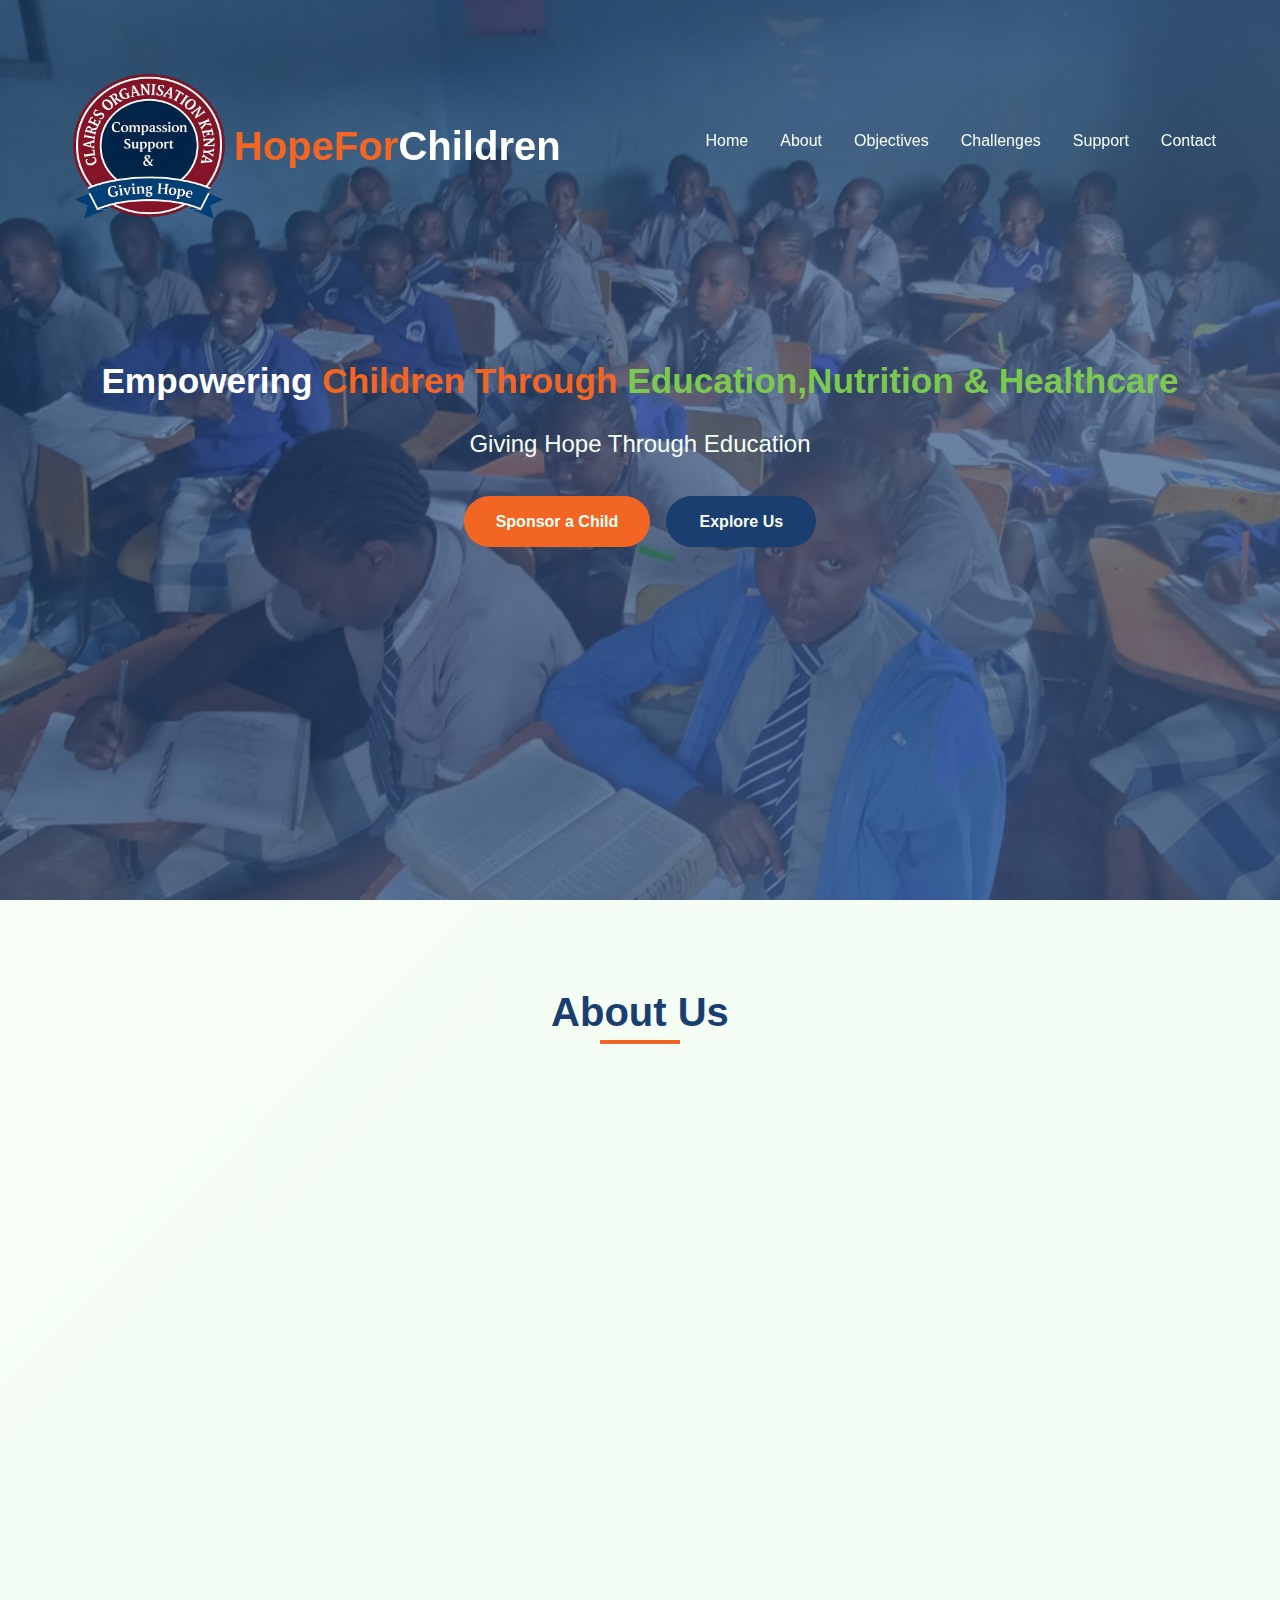
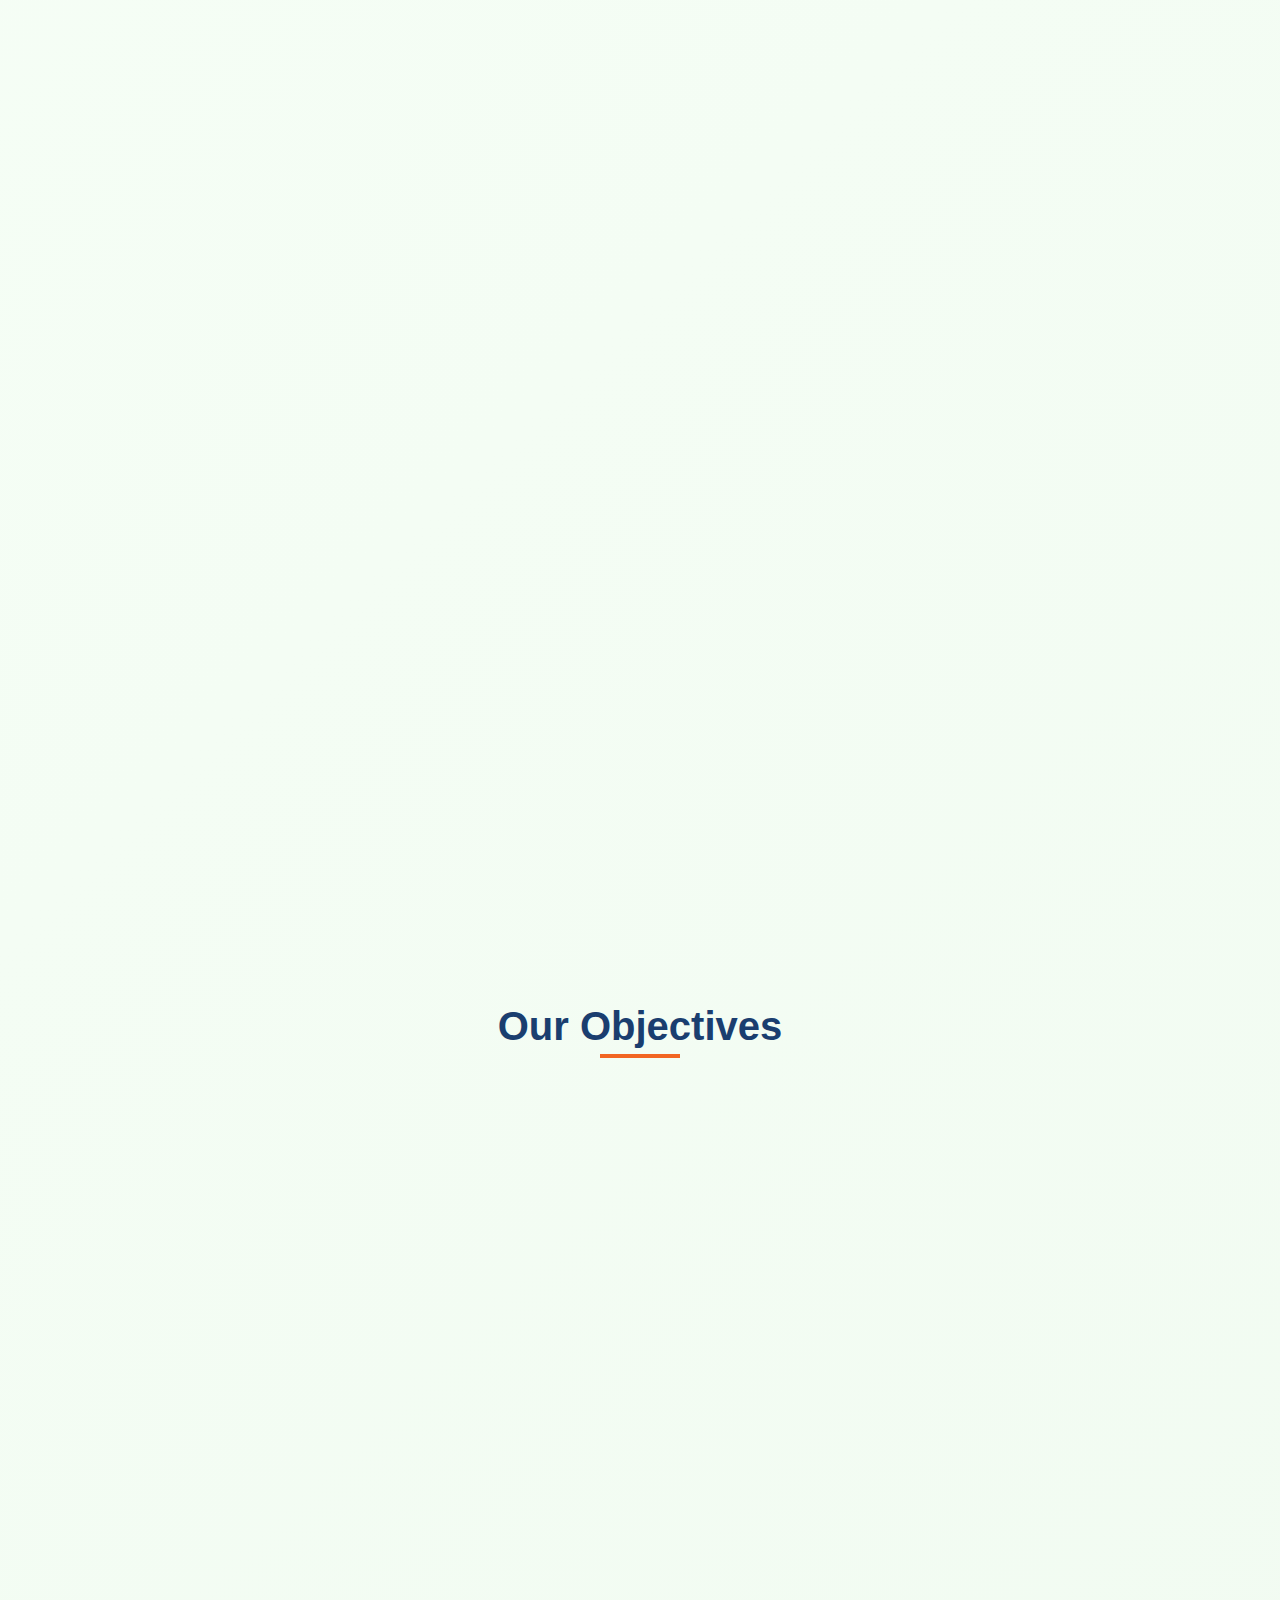
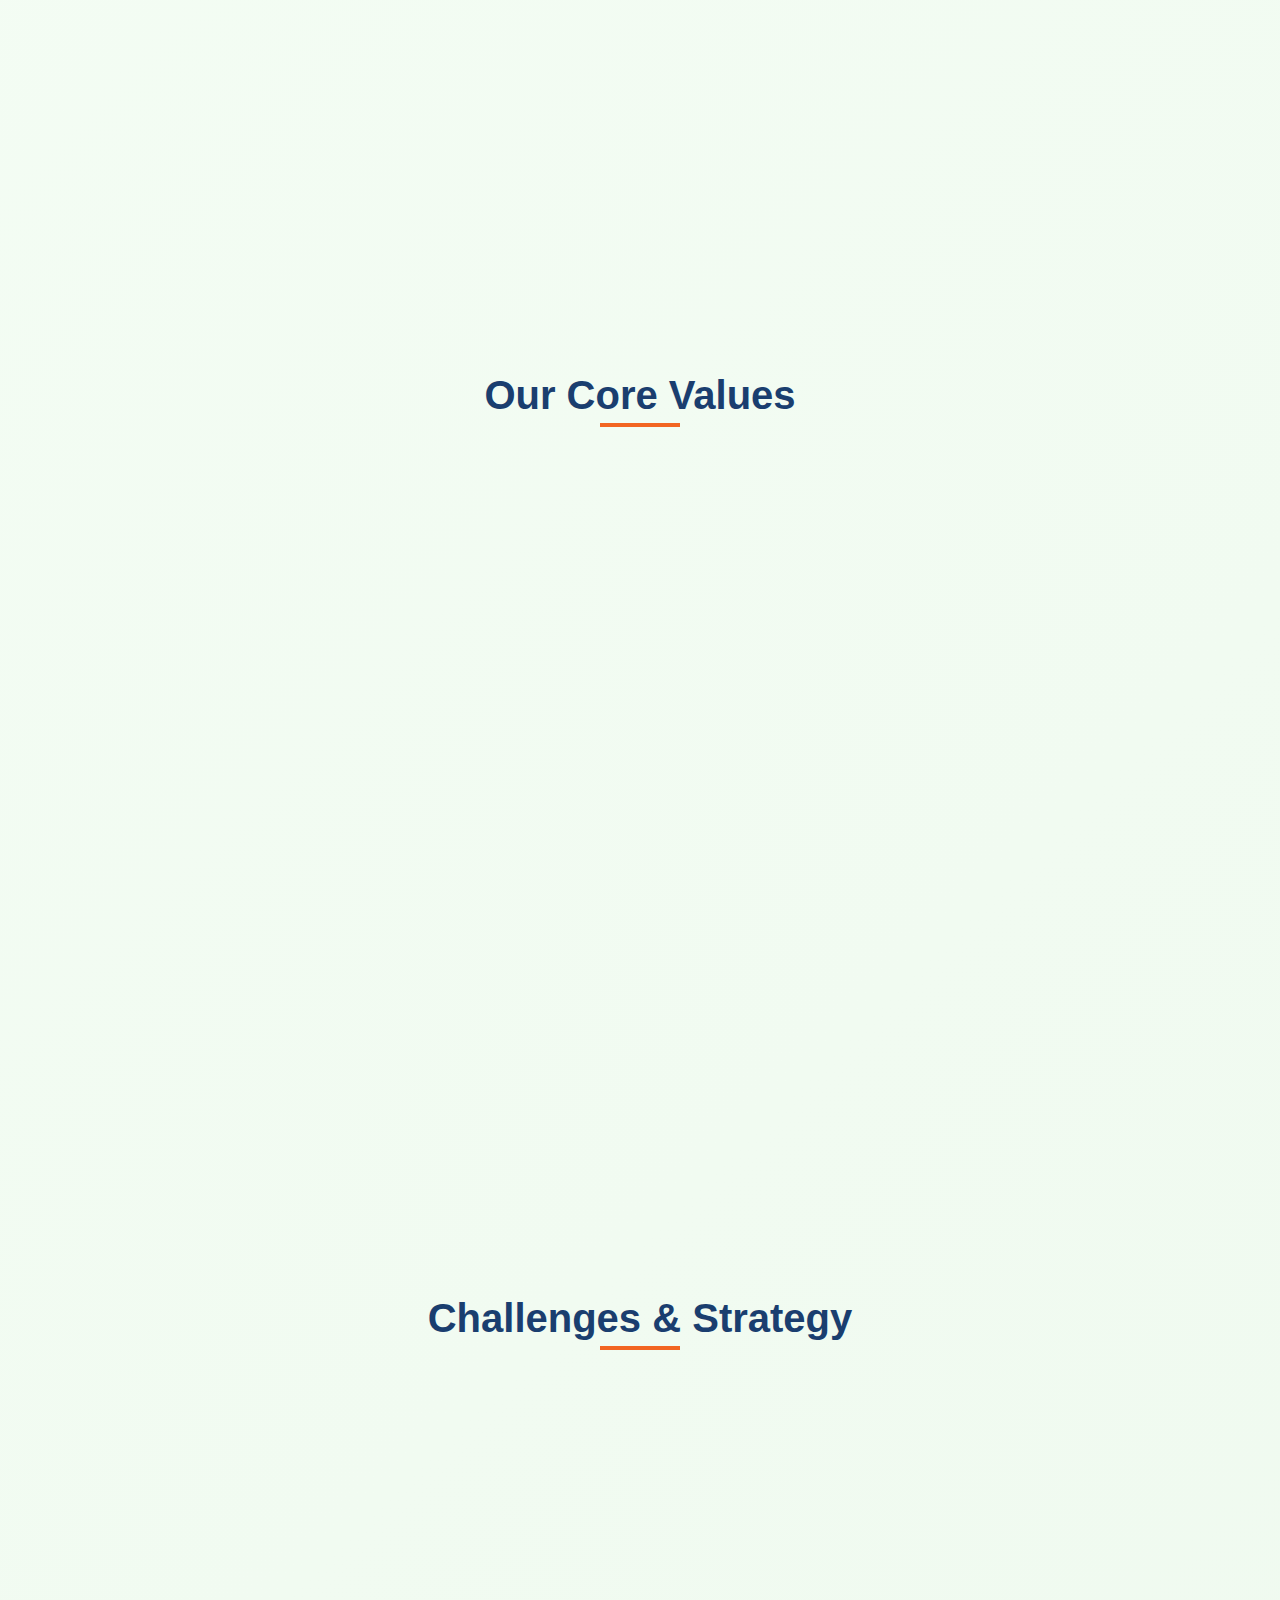
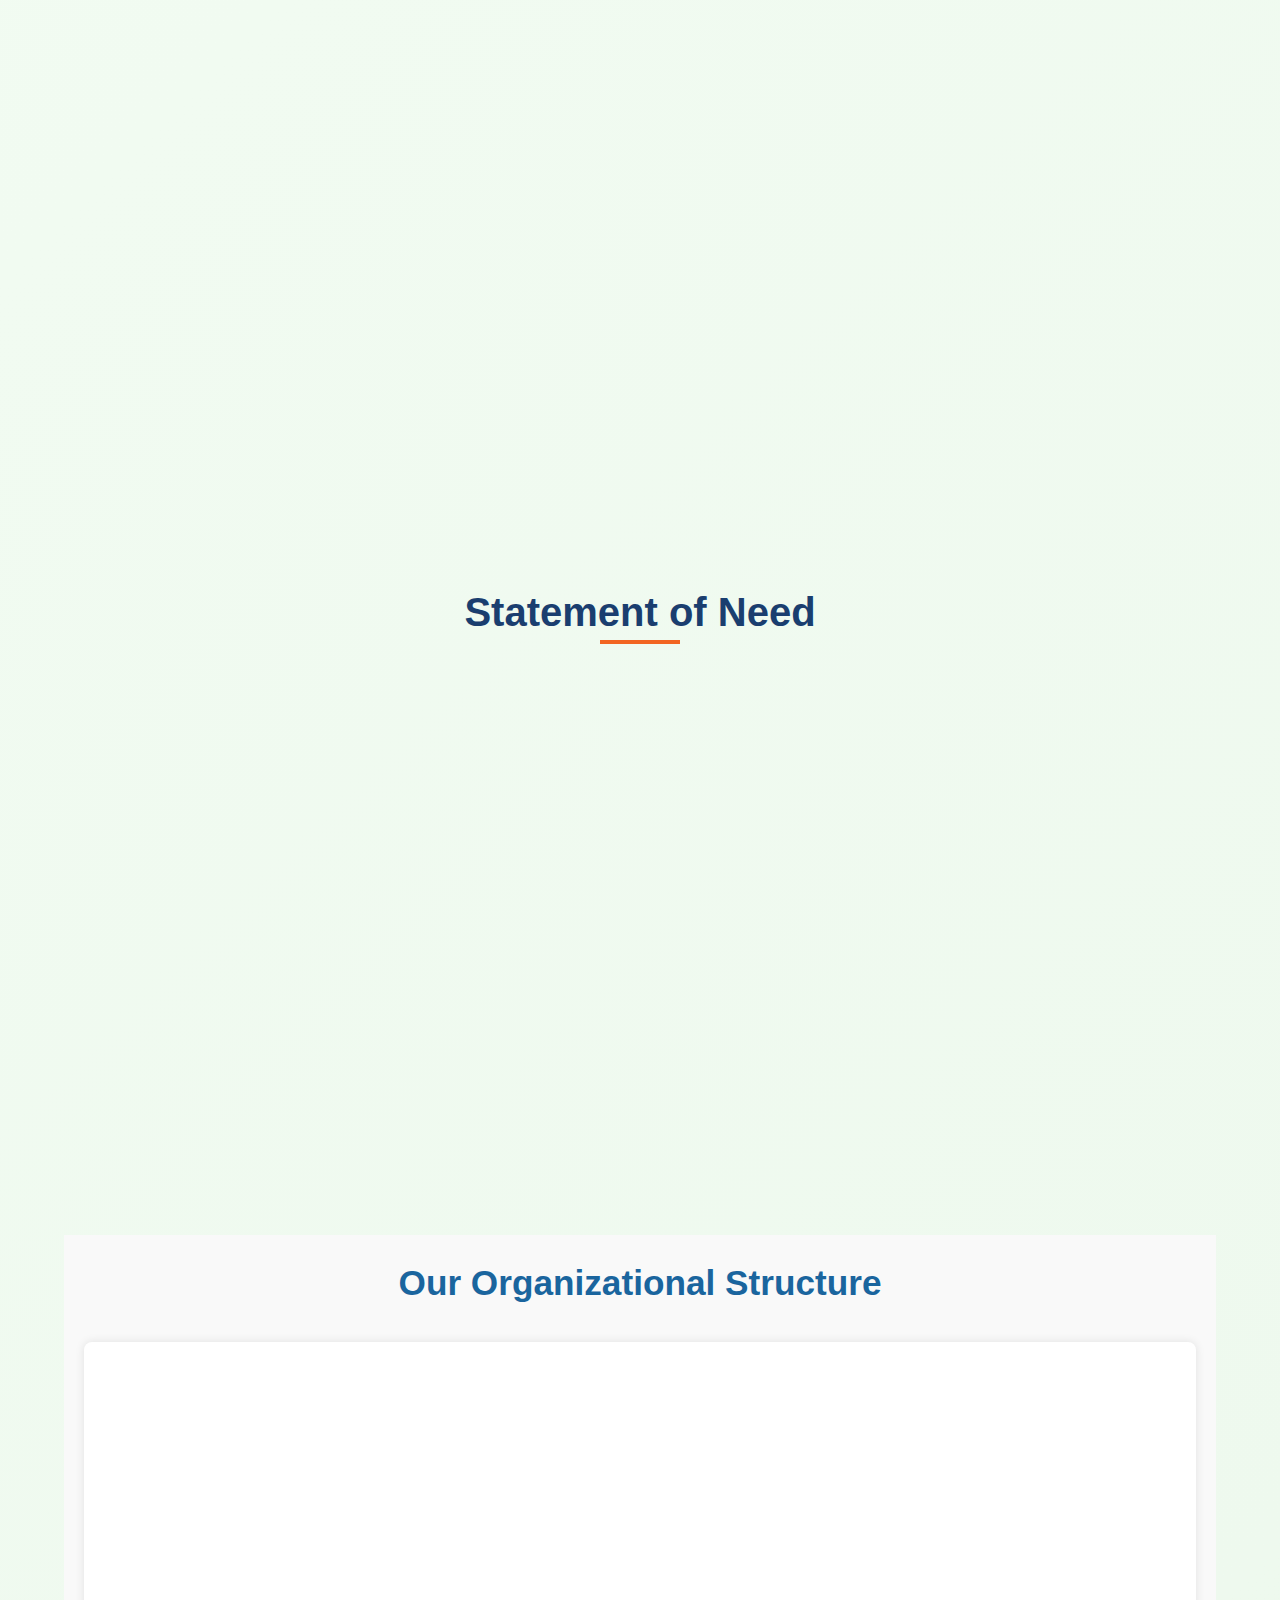
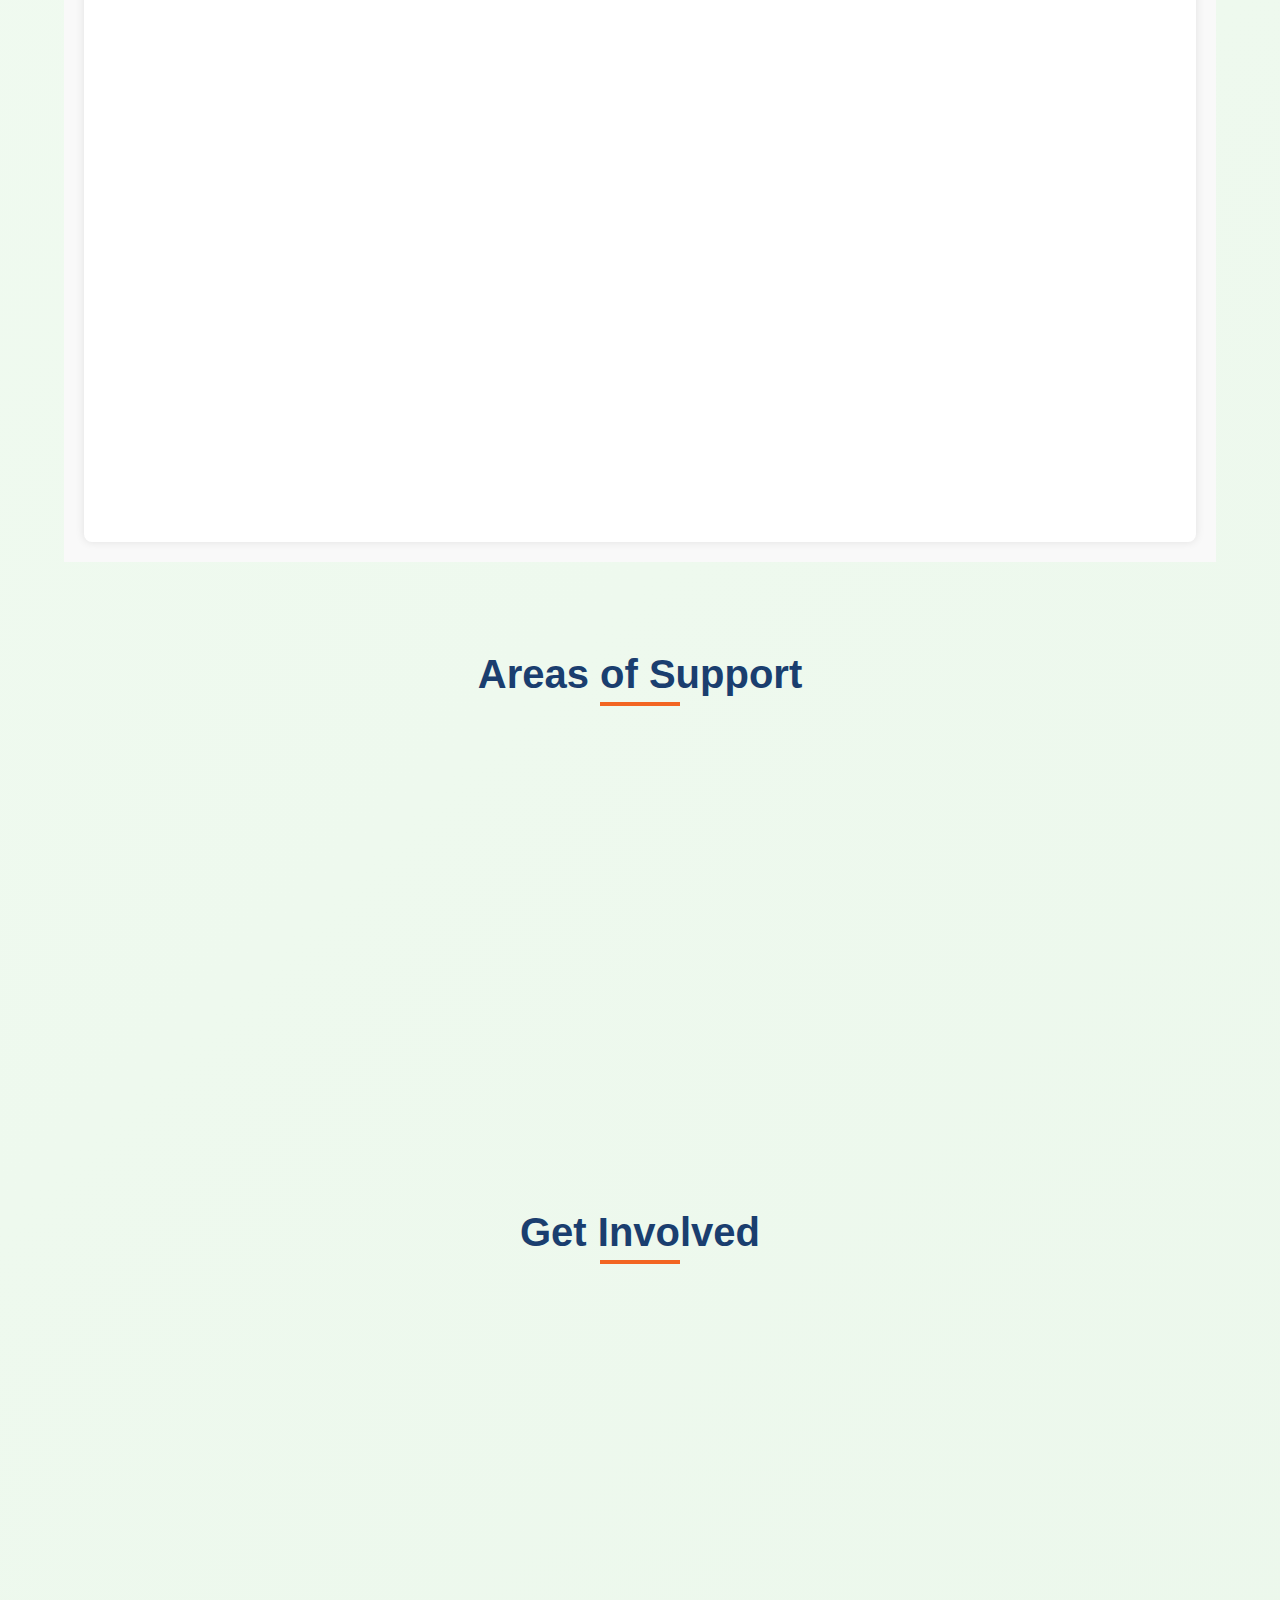
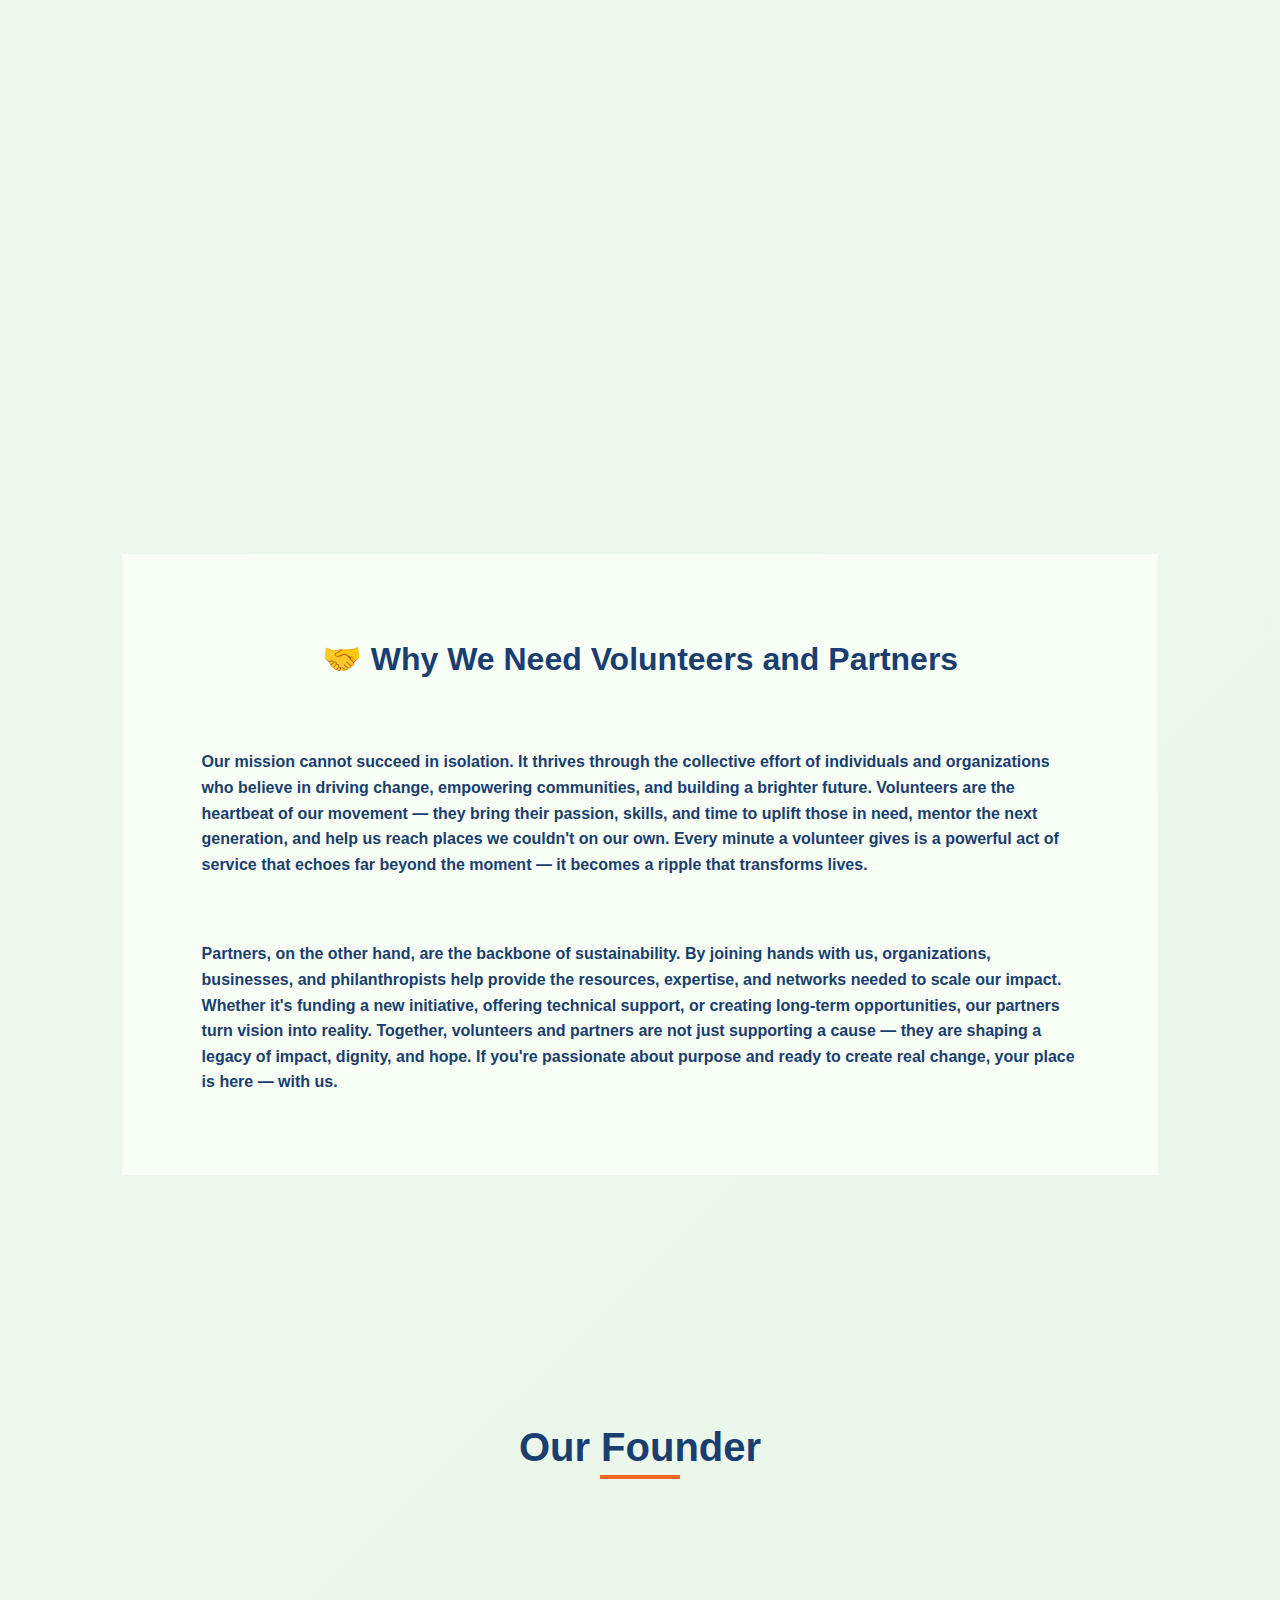
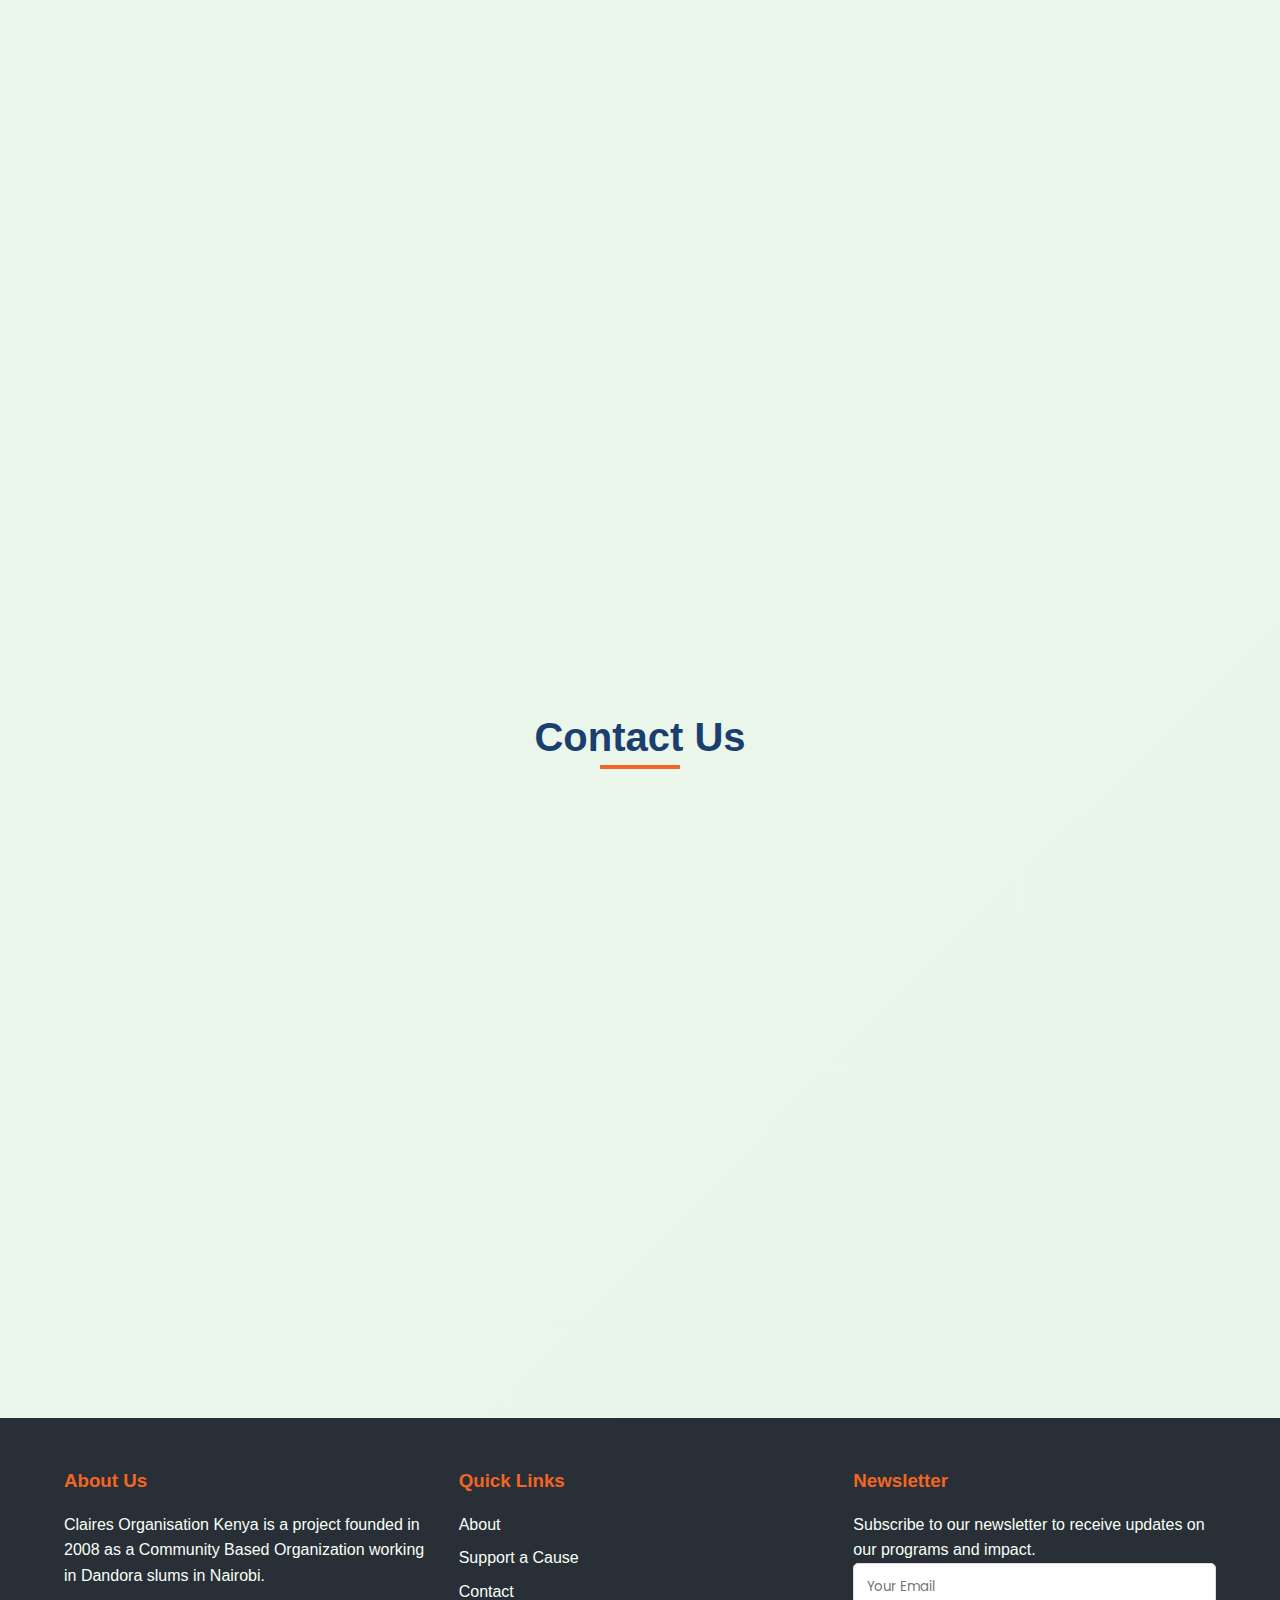
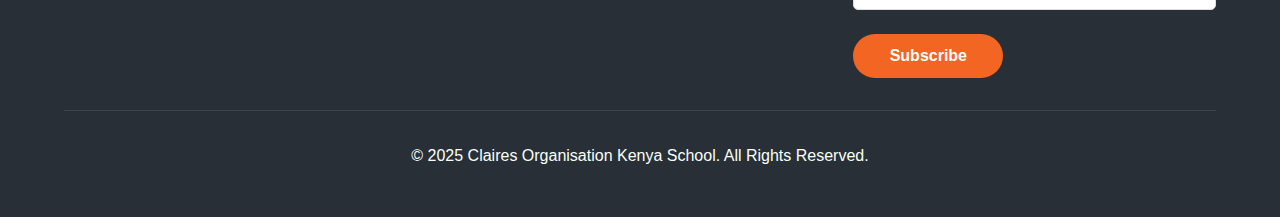
<file: index.html>
<!DOCTYPE html>
<html lang="en">
<head>
    <meta charset="UTF-8">
    <meta name="viewport" content="width=device-width, initial-scale=1.0">
    <title>Claires Organisation Kenya - Giving Hope Through Education</title>
    <link rel="preconnect" href="https://fonts.googleapis.com">
    <link rel="preconnect" href="https://fonts.gstatic.com" crossorigin>
    <link href="https://fonts.googleapis.com/css2?family=Poppins:wght@300;400;500;600;700&display=swap" rel="stylesheet">
    <link rel="stylesheet" href="https://cdnjs.cloudflare.com/ajax/libs/font-awesome/6.4.0/css/all.min.css">
    <link rel="stylesheet" href="style.css">
    </head>
<body>
    <!-- Header with Logo -->
    <header id="header">
        <div class="logo">
            <img src="images/claire.png" alt="Claire's Organisation Logo">
            <div class=logo-text>HopeFor<span>Children</span></div>
        </div>
        <div class="menu-toggle" id="menuToggle">
             <span class="bar"></span>
             <span class="bar"></span>
             <span class="bar"></span>
        </div>


  <ul class="nav-links" id="navLinks">
    <li><a href="#home">Home</a></li>
    <li><a href="#about">About</a></li>
    <li><a href="#objectives">Objectives</a></li>
    <li><a href="#challenges">Challenges</a></li>
    <li><a href="#support">Support</a></li>
    <li><a href="#contact">Contact</a></li>
</ul>

    </header>

    <!-- Hero Section -->
    <section class="hero" id="home">
        <h1 >Empowering <span class="tumb">Children Through</span> <span class="tav">Education,Nutrition & Healthcare</span></h1>
        <p class="ute">Giving Hope Through Education</p>
        <div class="button-container">
    <a href="#sponsor" class="btn">Sponsor a Child</a>
    <a href="explore.html" class="btn btn-secondary">Explore Us</a>
</div>
      

    </section>

   <section id="about" class="section">
  <div class="section-title">
    <h2>About Us</h2>
  </div>

  <div class="card-container fade-in">
    <div class="card mission-card">
      <h3>Mission</h3>
      <p class="impo">Education, feeding program and Health Services to the children in economically challenged informal settlements in Nairobi, Kenya.</p>
    </div>
    <div class="card vision-card">
      <h3>Vision</h3>
      <p class="impo">Provision of Education, feeding program and Health Services to the children in economically challenged informal settlement in Nairobi, Kenya.</p>
    </div>
  </div>
<div class="container">
  <div class="about-content fade-in">
    <div class="about-image">
      <img src="images/jiga.jpg" alt="School children">
      <p class="tom"><i>children rescued from dandora dumpsite into our school(picture courtesy of Madelle)</i></p>
    </div>
    <div class="about-text">
        <h2 class="me">Our Roots|Future</h2>
      <p>Claires Organisation Kenya is a project founded in 2008 as a Community Based Organization (C.B.O) working in Dandora slums in Nairobi. Claires implements child-centred programmes focusing on education, feeding, and health services for school-going children.</p>
      <p>For the last 15 years Claires has remained focused on empowering children through Education, Feeding and Health services that are free and accessibly for any child within our viscinity or around our geographical location</p>
      <h2 class="me">Creating Lasting Impact|One Child at a Time</h2>
      <p>At Claires Organisation Kenya, we believe that every child deserves the opportunity to dream beyond their circumstances. Our vision goes beyond just providing basic needs — we aim to create a future where every child in underserved communities can thrive with dignity, confidence, and hope. Through our holistic approach, we not only address immediate needs like food and healthcare, but also nurture long-term growth through mentorship, psychosocial support, and community empowerment.</p>
      <p>Over the years, we have seen the transformational power of compassion in action. Many of the children who once came to us barefoot and hungry are now graduates, entrepreneurs, and change-makers in their communities.</p>
  </div>




    </div>
  </div>
</section>


        <!-- Objectives -->
        <div id="objectives" class="section-title">
            <h2>Our Objectives</h2>
        </div>
        <div class="features fade-in up">
            <div class="feature-card">
                <div class="feature-icon">
                    <i class="fas fa-school"></i>
                </div>
                <h3>Community School</h3>
                <p>Running a Community School which caters for Needy children from poor families especially working on the Dandora dumpsite and Nearest Dandora Stone Quarries.</p>
            </div>
            <div class="feature-card">
                <div class="feature-icon">
                    <i class="fas fa-utensils"></i>
                </div>
                <h3>Feeding Programme</h3>
                <p>Provision of lunch to the Needy children as a remedy for retaining children in School, otherwise without food they escape from School to scavenge food on the dumpsite. Currently we are serving over 900 children in our programme.</p>
            </div>
            <div class="feature-card">
                <div class="feature-icon">
                    <i class="fas fa-hand-holding-heart"></i>
                </div>
                <h3>Fees Sponsorship</h3>
                <p>School fees paid to needy children to enable them pursue these studies. Currently we have 450 children fully Sponsored i.e fees and uniform are paid for and hot lunch provided</p>
            </div>
            <div class="feature-card">
                <div class="feature-icon">
                    <i class="fas fa-heartbeat"></i>
                </div>
                <h3>Health Services</h3>
                <p>All children recieve first aid in school, with 450 sponsored receiving their medication in Neema and Brother Andrew Hospital, respectively.</p>
            </div>
            <div class="feature-card">
                <div class="feature-icon">
                    <i class="fas fa-brain"></i>
                </div>
                <h3>Life Skill Education</h3>
                <p>Girl child in our programme receives guiding and councelling from our able Social Worker invited by facilitators.</p>
            </div>
        </div>

        <!-- Core Values -->
        <div class="section-title">
            <h2 class="core-values-title">Our Core Values</h2>
        </div>
        <div class="values fade-in">
            <div class="value-card">
                <h3>Compassion</h3>
                <p>We have a strong feeling of empathy for families suffering from poverty and a desire to give a hand of compassion.</p>
            </div>
            <div class="value-card">
                <h3>Intergrity</h3>
                <p>We believe in the virtue of honesty and strong moral principles.</p>
            </div>
            <div class="value-card">
                <h3>Dignity</h3>
                <p>Claires has a strong sense of importance for human value living in a dignified way.</p>
            </div>
            <div class="value-card">
                <h3>Accountability</h3>
                <p>We the Claires fraternity we are always responsible for our actions.</p>
            </div>
            <div>
                <h2 class="cid-values-title">|Mwalimu Thomas, the visionary founder of Claires Organisation, has exemplified the C.I.D.A values, turning them into measurable achievements|</h2>
               
            </div>

    <!-- Impact Stats Section -->
    <section class="impact-stats">
        <div class="container">
            <h2 class="sta">Our Impact</h2>
            <div class="stats-container">
                <div class="stat-box">
                    <div class="stat-number" id="years-active">15+<span class="plus-sign">+</span></div>
                    <div class="stat-label">Years Active</div>
                </div>
                <div class="stat-box">
                    <div class="stat-number" id="school-capacity">900<span class="plus-sign">+</span></div>
                    <div class="stat-label">School Capacity</div>
                </div>
                <div class="stat-box">
                    <div class="stat-number" id="sponsored-children">450<span class="plus-sign">+</span></div>
                    <div class="stat-label">Sponsored Children</div>
                </div>
            </div>
        </div>
    </section>







        </div>
    </section>

    <!-- Challenges & Strategy Section -->
    <section id="challenges" class="section">
        <div class="section-title">
            <h2>Challenges & Strategy</h2>
        </div>
        <div class="challenge-strategy fade-in">
            <div class="challenge">
                <h3>Problem Statement</h3>
                <p>📌A child occupies a unique position in the African Society and that for development of his/her personality. The child should grow up in an atmosphere of happiness,love, guidance and understanding. A child requires care in regard to physical, mental, moral and social development.</p>
                <p>📌 Slums and informal settlement schemes in Nairobi have got a large number of orphans, neglected children, street children and other disadvantaged children. Surveys suggest that about 15% of the orphans are 0-4 years old, 35% are 5-9 years old and 22% are 10-18 years old, 28% 19-22 years old but despite the efforts to improve their lives social indicators still show a decline in social economic well-fare of children.</p>
                <p>📌Also moderate levels of education among the whole population of the community whereby it indicates through several assessment Initiatives many children and the youths cannot be able to read and write well, this has been attributed to the increasing number of orphaned children due to parental negligence, Hiv/Aids virus, under staffing of public schools , constant teachers strikes, and lack of attention to the many children that flood the public learning centres. Povery and poor health conditions escalate children headed families</p>



            </div>
            <div class="strategy">
                <h3>Our Strategy</h3>
                <p>📌 Getting committed donor(s) with passion for the betterment of the lives of the child to donate funds and materials that will enable the sustainability of the project.</p>
                <p>📌Establishing the Centre in stages as planned to manage it to the standards required for the upbringing of the target groups</p>
                <p>📌 Raising funds from local and international wellwishers, non-governmental organizations and individuals for the management and advancement of the Oraganisation.</p>
                <p>📌 Creating awareness and conducting civic education lobbying and advocacy programs for the advancement of the rights and welfare of the child.</p>
                <p>📌 Running an income generating programs for our beneficiaries in order to improve living standards in our community</p>
            </div>
        </div>
    </section>

    <!-- Statement & Areas of Need -->
    <section class="section">
        <div class="section-title">
            <h2>Statement of Need</h2>
        </div>
        <div class="statement-cards fade-in">
            <div class="statement-card">
                <img src="images/toto.jpg" alt="ECDE Class">
                <div class="statement-card-content">
                    <h3>ECDE Program</h3>
                    <p>Our Early Childhood Development Education program provides a strong foundation for children aged 3-6 years, preparing them for primary education through play-based learning.</p>
                </div>
            </div>
            <div class="statement-card">
                <img src="images/pri.jpeg" alt="Primary Class">
                <div class="statement-card-content">
                    <h3>Primary Education</h3>
                    <p>We offer quality primary education following the Kenyan curriculum, with small class sizes and individualized attention to ensure each child reaches their potential.</p>
                </div>
            </div>
            <div class="statement-card">
                <img src="images/sec.jpg" alt="Junior Secondary">
                <div class="statement-card-content">
                    <h3>Junior Secondary</h3>
                    <p>Our junior secondary program prepares students for national exams and equips them with life skills for their transition to senior school or vocational training.</p>
                </div>
            </div>
        </div>
        <div class="about-text fade-in" style="margin-top: 2rem;">
           
        </div>
          <section class="org-structure-container">
        <h1 class="org-structure-title">Our Organizational Structure</h1>
        
        <div class="diagram-container">
            <!-- Diagram from Draw.io -->
            <div class="mxgraph" style="max-width:100%;border:1px solid transparent;" data-mxgraph="{&quot;highlight&quot;:&quot;#0000ff&quot;,&quot;nav&quot;:true,&quot;resize&quot;:true,&quot;xml&quot;:&quot;&lt;mxfile host=\&quot;app.diagrams.net\&quot; agent=\&quot;Mozilla/5.0 (Windows NT 10.0; Win64; x64) AppleWebKit/537.36 (KHTML, like Gecko) Chrome/138.0.0.0 Safari/537.36\&quot; version=\&quot;28.0.7\&quot;&gt;&lt;diagram name=\&quot;Page-1\&quot; id=\&quot;fLOd0XrU7z4-bGYhwr-R\&quot;&gt;&lt;mxGraphModel dx=\&quot;2142\&quot; dy=\&quot;569\&quot; grid=\&quot;1\&quot; gridSize=\&quot;10\&quot; guides=\&quot;1\&quot; tooltips=\&quot;1\&quot; connect=\&quot;1\&quot; arrows=\&quot;1\&quot; fold=\&quot;1\&quot; page=\&quot;1\&quot; pageScale=\&quot;1\&quot; pageWidth=\&quot;1100\&quot; pageHeight=\&quot;850\&quot; background=\&quot;#FFFFFF\&quot; math=\&quot;0\&quot; shadow=\&quot;1\&quot; adaptiveColors=\&quot;simple\&quot;&gt;&lt;root&gt;&lt;mxCell id=\&quot;0\&quot;/&gt;&lt;mxCell id=\&quot;1\&quot; parent=\&quot;0\&quot;/&gt;&lt;mxCell id=\&quot;hBnDzOLUwJHv3GKXQxDP-1\&quot; value=\&quot;BOARD OF DIRECTORS\&quot; style=\&quot;rounded=1;whiteSpace=wrap;html=1;labelBackgroundColor=none;fillColor=#09555B;strokeColor=#BAC8D3;fontColor=#EEEEEE;\&quot; parent=\&quot;1\&quot; vertex=\&quot;1\&quot;&gt;&lt;mxGeometry x=\&quot;280\&quot; y=\&quot;40\&quot; width=\&quot;250\&quot; height=\&quot;60\&quot; as=\&quot;geometry\&quot;/&gt;&lt;/mxCell&gt;&lt;mxCell id=\&quot;nL8rZ8hU124Pmm2RBsCD-1\&quot; value=\&quot;\&quot; style=\&quot;html=1;shadow=0;dashed=0;align=center;verticalAlign=middle;shape=mxgraph.arrows2.arrow;dy=0.6;dx=40;direction=south;notch=0;labelBackgroundColor=none;fillColor=#09555B;strokeColor=#BAC8D3;fontColor=#EEEEEE;rounded=1;\&quot; vertex=\&quot;1\&quot; parent=\&quot;1\&quot;&gt;&lt;mxGeometry x=\&quot;385\&quot; y=\&quot;100\&quot; width=\&quot;40\&quot; height=\&quot;70\&quot; as=\&quot;geometry\&quot;/&gt;&lt;/mxCell&gt;&lt;mxCell id=\&quot;nL8rZ8hU124Pmm2RBsCD-2\&quot; value=\&quot;EXECUTIVE DIRECTOR\&quot; style=\&quot;rounded=1;whiteSpace=wrap;html=1;labelBackgroundColor=none;fillColor=#09555B;strokeColor=#BAC8D3;fontColor=#EEEEEE;\&quot; vertex=\&quot;1\&quot; parent=\&quot;1\&quot;&gt;&lt;mxGeometry x=\&quot;280\&quot; y=\&quot;170\&quot; width=\&quot;250\&quot; height=\&quot;60\&quot; as=\&quot;geometry\&quot;/&gt;&lt;/mxCell&gt;&lt;mxCell id=\&quot;nL8rZ8hU124Pmm2RBsCD-4\&quot; value=\&quot;\&quot; style=\&quot;html=1;shadow=0;dashed=0;align=center;verticalAlign=middle;shape=mxgraph.arrows2.arrow;dy=0.6;dx=40;direction=south;notch=0;labelBackgroundColor=none;fillColor=#09555B;strokeColor=#BAC8D3;fontColor=#EEEEEE;rounded=1;\&quot; vertex=\&quot;1\&quot; parent=\&quot;1\&quot;&gt;&lt;mxGeometry x=\&quot;385\&quot; y=\&quot;230\&quot; width=\&quot;40\&quot; height=\&quot;70\&quot; as=\&quot;geometry\&quot;/&gt;&lt;/mxCell&gt;&lt;mxCell id=\&quot;nL8rZ8hU124Pmm2RBsCD-7\&quot; style=\&quot;edgeStyle=orthogonalEdgeStyle;rounded=1;orthogonalLoop=1;jettySize=auto;html=1;exitX=0.5;exitY=1;exitDx=0;exitDy=0;labelBackgroundColor=none;strokeColor=#0B4D6A;fontColor=default;\&quot; edge=\&quot;1\&quot; parent=\&quot;1\&quot; source=\&quot;nL8rZ8hU124Pmm2RBsCD-5\&quot; target=\&quot;nL8rZ8hU124Pmm2RBsCD-6\&quot;&gt;&lt;mxGeometry relative=\&quot;1\&quot; as=\&quot;geometry\&quot;/&gt;&lt;/mxCell&gt;&lt;mxCell id=\&quot;nL8rZ8hU124Pmm2RBsCD-5\&quot; value=\&quot;PROGRAMME MANAGER\&quot; style=\&quot;rounded=1;whiteSpace=wrap;html=1;labelBackgroundColor=none;fillColor=#09555B;strokeColor=#BAC8D3;fontColor=#EEEEEE;\&quot; vertex=\&quot;1\&quot; parent=\&quot;1\&quot;&gt;&lt;mxGeometry x=\&quot;280\&quot; y=\&quot;300\&quot; width=\&quot;250\&quot; height=\&quot;60\&quot; as=\&quot;geometry\&quot;/&gt;&lt;/mxCell&gt;&lt;mxCell id=\&quot;nL8rZ8hU124Pmm2RBsCD-6\&quot; value=\&quot;\&quot; style=\&quot;html=1;shadow=0;dashed=0;align=center;verticalAlign=middle;shape=mxgraph.arrows2.arrow;dy=0.6;dx=40;direction=south;notch=0;labelBackgroundColor=none;fillColor=#09555B;strokeColor=#BAC8D3;fontColor=#EEEEEE;rounded=1;\&quot; vertex=\&quot;1\&quot; parent=\&quot;1\&quot;&gt;&lt;mxGeometry x=\&quot;385\&quot; y=\&quot;360\&quot; width=\&quot;40\&quot; height=\&quot;70\&quot; as=\&quot;geometry\&quot;/&gt;&lt;/mxCell&gt;&lt;mxCell id=\&quot;nL8rZ8hU124Pmm2RBsCD-9\&quot; value=\&quot;\&quot; style=\&quot;shape=link;html=1;rounded=1;labelBackgroundColor=none;strokeColor=#0B4D6A;fontColor=default;\&quot; edge=\&quot;1\&quot; parent=\&quot;1\&quot;&gt;&lt;mxGeometry width=\&quot;100\&quot; relative=\&quot;1\&quot; as=\&quot;geometry\&quot;&gt;&lt;mxPoint x=\&quot;110\&quot; y=\&quot;440\&quot; as=\&quot;sourcePoint\&quot;/&gt;&lt;mxPoint x=\&quot;720\&quot; y=\&quot;440\&quot; as=\&quot;targetPoint\&quot;/&gt;&lt;/mxGeometry&gt;&lt;/mxCell&gt;&lt;mxCell id=\&quot;nL8rZ8hU124Pmm2RBsCD-10\&quot; value=\&quot;\&quot; style=\&quot;html=1;shadow=0;dashed=0;align=center;verticalAlign=middle;shape=mxgraph.arrows2.arrow;dy=0.6;dx=40;direction=south;notch=0;labelBackgroundColor=none;fillColor=#09555B;strokeColor=#BAC8D3;fontColor=#EEEEEE;rounded=1;\&quot; vertex=\&quot;1\&quot; parent=\&quot;1\&quot;&gt;&lt;mxGeometry x=\&quot;100\&quot; y=\&quot;440\&quot; width=\&quot;40\&quot; height=\&quot;70\&quot; as=\&quot;geometry\&quot;/&gt;&lt;/mxCell&gt;&lt;mxCell id=\&quot;nL8rZ8hU124Pmm2RBsCD-11\&quot; value=\&quot;\&quot; style=\&quot;html=1;shadow=0;dashed=0;align=center;verticalAlign=middle;shape=mxgraph.arrows2.arrow;dy=0.6;dx=40;direction=south;notch=0;labelBackgroundColor=none;fillColor=#09555B;strokeColor=#BAC8D3;fontColor=#EEEEEE;rounded=1;\&quot; vertex=\&quot;1\&quot; parent=\&quot;1\&quot;&gt;&lt;mxGeometry x=\&quot;385\&quot; y=\&quot;440\&quot; width=\&quot;40\&quot; height=\&quot;70\&quot; as=\&quot;geometry\&quot;/&gt;&lt;/mxCell&gt;&lt;mxCell id=\&quot;nL8rZ8hU124Pmm2RBsCD-12\&quot; value=\&quot;\&quot; style=\&quot;html=1;shadow=0;dashed=0;align=center;verticalAlign=middle;shape=mxgraph.arrows2.arrow;dy=0.6;dx=40;direction=south;notch=0;labelBackgroundColor=none;fillColor=#09555B;strokeColor=#BAC8D3;fontColor=#EEEEEE;rounded=1;\&quot; vertex=\&quot;1\&quot; parent=\&quot;1\&quot;&gt;&lt;mxGeometry x=\&quot;690\&quot; y=\&quot;440\&quot; width=\&quot;40\&quot; height=\&quot;70\&quot; as=\&quot;geometry\&quot;/&gt;&lt;/mxCell&gt;&lt;mxCell id=\&quot;nL8rZ8hU124Pmm2RBsCD-13\&quot; value=\&quot;PROGRAMME MANAGING COMMITTEE ON STEET CHILDREN AND DROPPING CENTRE\&quot; style=\&quot;rounded=1;whiteSpace=wrap;html=1;labelBackgroundColor=none;fillColor=#09555B;strokeColor=#BAC8D3;fontColor=#EEEEEE;\&quot; vertex=\&quot;1\&quot; parent=\&quot;1\&quot;&gt;&lt;mxGeometry x=\&quot;290\&quot; y=\&quot;510\&quot; width=\&quot;250\&quot; height=\&quot;110\&quot; as=\&quot;geometry\&quot;/&gt;&lt;/mxCell&gt;&lt;mxCell id=\&quot;nL8rZ8hU124Pmm2RBsCD-14\&quot; value=\&quot;PROGRAMME MANAGING COMMITTEE ON (EDUCATION)&amp;lt;br&amp;gt;(PMC)\&quot; style=\&quot;rounded=1;whiteSpace=wrap;html=1;labelBackgroundColor=none;fillColor=#09555B;strokeColor=#BAC8D3;fontColor=#EEEEEE;\&quot; vertex=\&quot;1\&quot; parent=\&quot;1\&quot;&gt;&lt;mxGeometry y=\&quot;510\&quot; width=\&quot;250\&quot; height=\&quot;60\&quot; as=\&quot;geometry\&quot;/&gt;&lt;/mxCell&gt;&lt;mxCell id=\&quot;nL8rZ8hU124Pmm2RBsCD-15\&quot; value=\&quot;PROGRAMME MANAGING COMMITTEE&amp;lt;br&amp;gt;FINANCE /ADMINISTRATION\&quot; style=\&quot;rounded=1;whiteSpace=wrap;html=1;labelBackgroundColor=none;fillColor=#09555B;strokeColor=#BAC8D3;fontColor=#EEEEEE;\&quot; vertex=\&quot;1\&quot; parent=\&quot;1\&quot;&gt;&lt;mxGeometry x=\&quot;600\&quot; y=\&quot;510\&quot; width=\&quot;250\&quot; height=\&quot;90\&quot; as=\&quot;geometry\&quot;/&gt;&lt;/mxCell&gt;&lt;mxCell id=\&quot;nL8rZ8hU124Pmm2RBsCD-16\&quot; value=\&quot;\&quot; style=\&quot;html=1;shadow=0;dashed=0;align=center;verticalAlign=middle;shape=mxgraph.arrows2.arrow;dy=0.6;dx=40;direction=south;notch=0;labelBackgroundColor=none;fillColor=#09555B;strokeColor=#BAC8D3;fontColor=#EEEEEE;rounded=1;\&quot; vertex=\&quot;1\&quot; parent=\&quot;1\&quot;&gt;&lt;mxGeometry x=\&quot;395\&quot; y=\&quot;620\&quot; width=\&quot;40\&quot; height=\&quot;180\&quot; as=\&quot;geometry\&quot;/&gt;&lt;/mxCell&gt;&lt;mxCell id=\&quot;nL8rZ8hU124Pmm2RBsCD-17\&quot; value=\&quot;\&quot; style=\&quot;html=1;shadow=0;dashed=0;align=center;verticalAlign=middle;shape=mxgraph.arrows2.arrow;dy=0.6;dx=40;direction=south;notch=0;labelBackgroundColor=none;fillColor=#09555B;strokeColor=#BAC8D3;fontColor=#EEEEEE;rounded=1;\&quot; vertex=\&quot;1\&quot; parent=\&quot;1\&quot;&gt;&lt;mxGeometry x=\&quot;700\&quot; y=\&quot;600\&quot; width=\&quot;40\&quot; height=\&quot;70\&quot; as=\&quot;geometry\&quot;/&gt;&lt;/mxCell&gt;&lt;mxCell id=\&quot;nL8rZ8hU124Pmm2RBsCD-18\&quot; value=\&quot;ACCOUNTANT\&quot; style=\&quot;rounded=1;whiteSpace=wrap;html=1;labelBackgroundColor=none;fillColor=#09555B;strokeColor=#BAC8D3;fontColor=#EEEEEE;\&quot; vertex=\&quot;1\&quot; parent=\&quot;1\&quot;&gt;&lt;mxGeometry x=\&quot;600\&quot; y=\&quot;670\&quot; width=\&quot;250\&quot; height=\&quot;50\&quot; as=\&quot;geometry\&quot;/&gt;&lt;/mxCell&gt;&lt;mxCell id=\&quot;nL8rZ8hU124Pmm2RBsCD-19\&quot; value=\&quot;\&quot; style=\&quot;shape=link;html=1;rounded=1;labelBackgroundColor=none;strokeColor=#0B4D6A;fontColor=default;\&quot; edge=\&quot;1\&quot; parent=\&quot;1\&quot;&gt;&lt;mxGeometry width=\&quot;100\&quot; relative=\&quot;1\&quot; as=\&quot;geometry\&quot;&gt;&lt;mxPoint x=\&quot;330\&quot; y=\&quot;800\&quot; as=\&quot;sourcePoint\&quot;/&gt;&lt;mxPoint x=\&quot;850\&quot; y=\&quot;800\&quot; as=\&quot;targetPoint\&quot;/&gt;&lt;/mxGeometry&gt;&lt;/mxCell&gt;&lt;mxCell id=\&quot;nL8rZ8hU124Pmm2RBsCD-20\&quot; value=\&quot;\&quot; style=\&quot;html=1;shadow=0;dashed=0;align=center;verticalAlign=middle;shape=mxgraph.arrows2.arrow;dy=0.6;dx=40;direction=south;notch=0;labelBackgroundColor=none;fillColor=#09555B;strokeColor=#BAC8D3;fontColor=#EEEEEE;rounded=1;\&quot; vertex=\&quot;1\&quot; parent=\&quot;1\&quot;&gt;&lt;mxGeometry x=\&quot;100\&quot; y=\&quot;570\&quot; width=\&quot;40\&quot; height=\&quot;70\&quot; as=\&quot;geometry\&quot;/&gt;&lt;/mxCell&gt;&lt;mxCell id=\&quot;nL8rZ8hU124Pmm2RBsCD-21\&quot; value=\&quot;BOARD OF MANAGEMENT\&quot; style=\&quot;rounded=1;whiteSpace=wrap;html=1;labelBackgroundColor=none;fillColor=#09555B;strokeColor=#BAC8D3;fontColor=#EEEEEE;\&quot; vertex=\&quot;1\&quot; parent=\&quot;1\&quot;&gt;&lt;mxGeometry y=\&quot;640\&quot; width=\&quot;250\&quot; height=\&quot;60\&quot; as=\&quot;geometry\&quot;/&gt;&lt;/mxCell&gt;&lt;mxCell id=\&quot;nL8rZ8hU124Pmm2RBsCD-22\&quot; value=\&quot;HEAD TEACHER\&quot; style=\&quot;rounded=1;whiteSpace=wrap;html=1;labelBackgroundColor=none;fillColor=#09555B;strokeColor=#BAC8D3;fontColor=#EEEEEE;\&quot; vertex=\&quot;1\&quot; parent=\&quot;1\&quot;&gt;&lt;mxGeometry y=\&quot;770\&quot; width=\&quot;250\&quot; height=\&quot;60\&quot; as=\&quot;geometry\&quot;/&gt;&lt;/mxCell&gt;&lt;mxCell id=\&quot;nL8rZ8hU124Pmm2RBsCD-23\&quot; value=\&quot;DEPUTY HEAD TEACHER\&quot; style=\&quot;rounded=1;whiteSpace=wrap;html=1;labelBackgroundColor=none;fillColor=#09555B;strokeColor=#BAC8D3;fontColor=#EEEEEE;\&quot; vertex=\&quot;1\&quot; parent=\&quot;1\&quot;&gt;&lt;mxGeometry x=\&quot;-5\&quot; y=\&quot;900\&quot; width=\&quot;250\&quot; height=\&quot;60\&quot; as=\&quot;geometry\&quot;/&gt;&lt;/mxCell&gt;&lt;mxCell id=\&quot;nL8rZ8hU124Pmm2RBsCD-24\&quot; value=\&quot;\&quot; style=\&quot;html=1;shadow=0;dashed=0;align=center;verticalAlign=middle;shape=mxgraph.arrows2.arrow;dy=0.6;dx=40;direction=south;notch=0;labelBackgroundColor=none;fillColor=#09555B;strokeColor=#BAC8D3;fontColor=#EEEEEE;rounded=1;\&quot; vertex=\&quot;1\&quot; parent=\&quot;1\&quot;&gt;&lt;mxGeometry x=\&quot;100\&quot; y=\&quot;700\&quot; width=\&quot;40\&quot; height=\&quot;70\&quot; as=\&quot;geometry\&quot;/&gt;&lt;/mxCell&gt;&lt;mxCell id=\&quot;nL8rZ8hU124Pmm2RBsCD-25\&quot; value=\&quot;\&quot; style=\&quot;html=1;shadow=0;dashed=0;align=center;verticalAlign=middle;shape=mxgraph.arrows2.arrow;dy=0.6;dx=40;direction=south;notch=0;labelBackgroundColor=none;fillColor=#09555B;strokeColor=#BAC8D3;fontColor=#EEEEEE;rounded=1;\&quot; vertex=\&quot;1\&quot; parent=\&quot;1\&quot;&gt;&lt;mxGeometry x=\&quot;100\&quot; y=\&quot;830\&quot; width=\&quot;40\&quot; height=\&quot;70\&quot; as=\&quot;geometry\&quot;/&gt;&lt;/mxCell&gt;&lt;mxCell id=\&quot;nL8rZ8hU124Pmm2RBsCD-27\&quot; value=\&quot;\&quot; style=\&quot;html=1;shadow=0;dashed=0;align=center;verticalAlign=middle;shape=mxgraph.arrows2.arrow;dy=0.6;dx=40;direction=south;notch=0;labelBackgroundColor=none;fillColor=#09555B;strokeColor=#BAC8D3;fontColor=#EEEEEE;rounded=1;\&quot; vertex=\&quot;1\&quot; parent=\&quot;1\&quot;&gt;&lt;mxGeometry x=\&quot;320\&quot; y=\&quot;800\&quot; width=\&quot;40\&quot; height=\&quot;70\&quot; as=\&quot;geometry\&quot;/&gt;&lt;/mxCell&gt;&lt;mxCell id=\&quot;nL8rZ8hU124Pmm2RBsCD-28\&quot; value=\&quot;\&quot; style=\&quot;html=1;shadow=0;dashed=0;align=center;verticalAlign=middle;shape=mxgraph.arrows2.arrow;dy=0.6;dx=40;direction=south;notch=0;labelBackgroundColor=none;fillColor=#09555B;strokeColor=#BAC8D3;fontColor=#EEEEEE;rounded=1;\&quot; vertex=\&quot;1\&quot; parent=\&quot;1\&quot;&gt;&lt;mxGeometry x=\&quot;460\&quot; y=\&quot;800\&quot; width=\&quot;40\&quot; height=\&quot;70\&quot; as=\&quot;geometry\&quot;/&gt;&lt;/mxCell&gt;&lt;mxCell id=\&quot;nL8rZ8hU124Pmm2RBsCD-29\&quot; value=\&quot;\&quot; style=\&quot;html=1;shadow=0;dashed=0;align=center;verticalAlign=middle;shape=mxgraph.arrows2.arrow;dy=0.6;dx=40;direction=south;notch=0;labelBackgroundColor=none;fillColor=#09555B;strokeColor=#BAC8D3;fontColor=#EEEEEE;rounded=1;\&quot; vertex=\&quot;1\&quot; parent=\&quot;1\&quot;&gt;&lt;mxGeometry x=\&quot;580\&quot; y=\&quot;800\&quot; width=\&quot;40\&quot; height=\&quot;70\&quot; as=\&quot;geometry\&quot;/&gt;&lt;/mxCell&gt;&lt;mxCell id=\&quot;nL8rZ8hU124Pmm2RBsCD-30\&quot; value=\&quot;\&quot; style=\&quot;html=1;shadow=0;dashed=0;align=center;verticalAlign=middle;shape=mxgraph.arrows2.arrow;dy=0.6;dx=40;direction=south;notch=0;labelBackgroundColor=none;fillColor=#09555B;strokeColor=#BAC8D3;fontColor=#EEEEEE;rounded=1;\&quot; vertex=\&quot;1\&quot; parent=\&quot;1\&quot;&gt;&lt;mxGeometry x=\&quot;700\&quot; y=\&quot;800\&quot; width=\&quot;40\&quot; height=\&quot;70\&quot; as=\&quot;geometry\&quot;/&gt;&lt;/mxCell&gt;&lt;mxCell id=\&quot;nL8rZ8hU124Pmm2RBsCD-31\&quot; value=\&quot;\&quot; style=\&quot;html=1;shadow=0;dashed=0;align=center;verticalAlign=middle;shape=mxgraph.arrows2.arrow;dy=0.6;dx=40;direction=south;notch=0;labelBackgroundColor=none;fillColor=#09555B;strokeColor=#BAC8D3;fontColor=#EEEEEE;rounded=1;\&quot; vertex=\&quot;1\&quot; parent=\&quot;1\&quot;&gt;&lt;mxGeometry x=\&quot;820\&quot; y=\&quot;800\&quot; width=\&quot;40\&quot; height=\&quot;70\&quot; as=\&quot;geometry\&quot;/&gt;&lt;/mxCell&gt;&lt;mxCell id=\&quot;nL8rZ8hU124Pmm2RBsCD-32\&quot; value=\&quot;SOCIAL WORKER FOR GUIDANCE AND COUNCELLING\&quot; style=\&quot;rounded=1;whiteSpace=wrap;html=1;labelBackgroundColor=none;fillColor=#09555B;strokeColor=#BAC8D3;fontColor=#EEEEEE;\&quot; vertex=\&quot;1\&quot; parent=\&quot;1\&quot;&gt;&lt;mxGeometry x=\&quot;270\&quot; y=\&quot;870\&quot; width=\&quot;150\&quot; height=\&quot;120\&quot; as=\&quot;geometry\&quot;/&gt;&lt;/mxCell&gt;&lt;mxCell id=\&quot;nL8rZ8hU124Pmm2RBsCD-33\&quot; value=\&quot;CAREGIVER\&quot; style=\&quot;rounded=1;whiteSpace=wrap;html=1;labelBackgroundColor=none;fillColor=#09555B;strokeColor=#BAC8D3;fontColor=#EEEEEE;\&quot; vertex=\&quot;1\&quot; parent=\&quot;1\&quot;&gt;&lt;mxGeometry x=\&quot;425\&quot; y=\&quot;870\&quot; width=\&quot;115\&quot; height=\&quot;120\&quot; as=\&quot;geometry\&quot;/&gt;&lt;/mxCell&gt;&lt;mxCell id=\&quot;nL8rZ8hU124Pmm2RBsCD-34\&quot; value=\&quot;WATCHMAN\&quot; style=\&quot;rounded=1;whiteSpace=wrap;html=1;labelBackgroundColor=none;fillColor=#09555B;strokeColor=#BAC8D3;fontColor=#EEEEEE;\&quot; vertex=\&quot;1\&quot; parent=\&quot;1\&quot;&gt;&lt;mxGeometry x=\&quot;542.5\&quot; y=\&quot;870\&quot; width=\&quot;115\&quot; height=\&quot;120\&quot; as=\&quot;geometry\&quot;/&gt;&lt;/mxCell&gt;&lt;mxCell id=\&quot;nL8rZ8hU124Pmm2RBsCD-35\&quot; value=\&quot;COOKS\&quot; style=\&quot;rounded=1;whiteSpace=wrap;html=1;labelBackgroundColor=none;fillColor=#09555B;strokeColor=#BAC8D3;fontColor=#EEEEEE;\&quot; vertex=\&quot;1\&quot; parent=\&quot;1\&quot;&gt;&lt;mxGeometry x=\&quot;662.5\&quot; y=\&quot;870\&quot; width=\&quot;115\&quot; height=\&quot;120\&quot; as=\&quot;geometry\&quot;/&gt;&lt;/mxCell&gt;&lt;mxCell id=\&quot;nL8rZ8hU124Pmm2RBsCD-36\&quot; value=\&quot;CLEANERS\&quot; style=\&quot;rounded=1;whiteSpace=wrap;html=1;labelBackgroundColor=none;fillColor=#09555B;strokeColor=#BAC8D3;fontColor=#EEEEEE;\&quot; vertex=\&quot;1\&quot; parent=\&quot;1\&quot;&gt;&lt;mxGeometry x=\&quot;782.5\&quot; y=\&quot;870\&quot; width=\&quot;115\&quot; height=\&quot;120\&quot; as=\&quot;geometry\&quot;/&gt;&lt;/mxCell&gt;&lt;mxCell id=\&quot;nL8rZ8hU124Pmm2RBsCD-37\&quot; value=\&quot;\&quot; style=\&quot;html=1;shadow=0;dashed=0;align=center;verticalAlign=middle;shape=mxgraph.arrows2.arrow;dy=0.6;dx=40;direction=south;notch=0;labelBackgroundColor=none;fillColor=#09555B;strokeColor=#BAC8D3;fontColor=#EEEEEE;rounded=1;\&quot; vertex=\&quot;1\&quot; parent=\&quot;1\&quot;&gt;&lt;mxGeometry x=\&quot;100\&quot; y=\&quot;960\&quot; width=\&quot;40\&quot; height=\&quot;130\&quot; as=\&quot;geometry\&quot;/&gt;&lt;/mxCell&gt;&lt;mxCell id=\&quot;nL8rZ8hU124Pmm2RBsCD-40\&quot; value=\&quot;\&quot; style=\&quot;shape=link;html=1;rounded=1;entryX=0;entryY=0;entryDx=0;entryDy=12;entryPerimeter=0;exitX=0;exitY=0;exitDx=0;exitDy=28;exitPerimeter=0;labelBackgroundColor=none;strokeColor=#0B4D6A;fontColor=default;\&quot; edge=\&quot;1\&quot; parent=\&quot;1\&quot; target=\&quot;nL8rZ8hU124Pmm2RBsCD-44\&quot;&gt;&lt;mxGeometry width=\&quot;100\&quot; relative=\&quot;1\&quot; as=\&quot;geometry\&quot;&gt;&lt;mxPoint x=\&quot;81.5\&quot; y=\&quot;1090\&quot; as=\&quot;sourcePoint\&quot;/&gt;&lt;mxPoint x=\&quot;657.5\&quot; y=\&quot;1090\&quot; as=\&quot;targetPoint\&quot;/&gt;&lt;/mxGeometry&gt;&lt;/mxCell&gt;&lt;mxCell id=\&quot;nL8rZ8hU124Pmm2RBsCD-41\&quot; value=\&quot;\&quot; style=\&quot;html=1;shadow=0;dashed=0;align=center;verticalAlign=middle;shape=mxgraph.arrows2.arrow;dy=0.6;dx=40;direction=south;notch=0;labelBackgroundColor=none;fillColor=#09555B;strokeColor=#BAC8D3;fontColor=#EEEEEE;rounded=1;\&quot; vertex=\&quot;1\&quot; parent=\&quot;1\&quot;&gt;&lt;mxGeometry x=\&quot;70\&quot; y=\&quot;1090\&quot; width=\&quot;40\&quot; height=\&quot;80\&quot; as=\&quot;geometry\&quot;/&gt;&lt;/mxCell&gt;&lt;mxCell id=\&quot;nL8rZ8hU124Pmm2RBsCD-42\&quot; value=\&quot;\&quot; style=\&quot;html=1;shadow=0;dashed=0;align=center;verticalAlign=middle;shape=mxgraph.arrows2.arrow;dy=0.6;dx=40;direction=south;notch=0;labelBackgroundColor=none;fillColor=#09555B;strokeColor=#BAC8D3;fontColor=#EEEEEE;rounded=1;\&quot; vertex=\&quot;1\&quot; parent=\&quot;1\&quot;&gt;&lt;mxGeometry x=\&quot;245\&quot; y=\&quot;1090\&quot; width=\&quot;40\&quot; height=\&quot;80\&quot; as=\&quot;geometry\&quot;/&gt;&lt;/mxCell&gt;&lt;mxCell id=\&quot;nL8rZ8hU124Pmm2RBsCD-43\&quot; value=\&quot;\&quot; style=\&quot;html=1;shadow=0;dashed=0;align=center;verticalAlign=middle;shape=mxgraph.arrows2.arrow;dy=0.6;dx=40;direction=south;notch=0;labelBackgroundColor=none;fillColor=#09555B;strokeColor=#BAC8D3;fontColor=#EEEEEE;rounded=1;\&quot; vertex=\&quot;1\&quot; parent=\&quot;1\&quot;&gt;&lt;mxGeometry x=\&quot;405\&quot; y=\&quot;1090\&quot; width=\&quot;40\&quot; height=\&quot;80\&quot; as=\&quot;geometry\&quot;/&gt;&lt;/mxCell&gt;&lt;mxCell id=\&quot;nL8rZ8hU124Pmm2RBsCD-44\&quot; value=\&quot;\&quot; style=\&quot;html=1;shadow=0;dashed=0;align=center;verticalAlign=middle;shape=mxgraph.arrows2.arrow;dy=0.6;dx=40;direction=south;notch=0;labelBackgroundColor=none;fillColor=#09555B;strokeColor=#BAC8D3;fontColor=#EEEEEE;rounded=1;\&quot; vertex=\&quot;1\&quot; parent=\&quot;1\&quot;&gt;&lt;mxGeometry x=\&quot;580\&quot; y=\&quot;1090\&quot; width=\&quot;40\&quot; height=\&quot;80\&quot; as=\&quot;geometry\&quot;/&gt;&lt;/mxCell&gt;&lt;mxCell id=\&quot;nL8rZ8hU124Pmm2RBsCD-45\&quot; value=\&quot;SENIOR TEACHER\&quot; style=\&quot;rounded=1;whiteSpace=wrap;html=1;labelBackgroundColor=none;fillColor=#09555B;strokeColor=#BAC8D3;fontColor=#EEEEEE;\&quot; vertex=\&quot;1\&quot; parent=\&quot;1\&quot;&gt;&lt;mxGeometry x=\&quot;32.5\&quot; y=\&quot;1170\&quot; width=\&quot;115\&quot; height=\&quot;120\&quot; as=\&quot;geometry\&quot;/&gt;&lt;/mxCell&gt;&lt;mxCell id=\&quot;nL8rZ8hU124Pmm2RBsCD-46\&quot; value=\&quot;LIBRARIAN\&quot; style=\&quot;rounded=1;whiteSpace=wrap;html=1;labelBackgroundColor=none;fillColor=#09555B;strokeColor=#BAC8D3;fontColor=#EEEEEE;\&quot; vertex=\&quot;1\&quot; parent=\&quot;1\&quot;&gt;&lt;mxGeometry x=\&quot;207.5\&quot; y=\&quot;1170\&quot; width=\&quot;115\&quot; height=\&quot;120\&quot; as=\&quot;geometry\&quot;/&gt;&lt;/mxCell&gt;&lt;mxCell id=\&quot;nL8rZ8hU124Pmm2RBsCD-47\&quot; value=\&quot;SECRETARY\&quot; style=\&quot;rounded=1;whiteSpace=wrap;html=1;labelBackgroundColor=none;fillColor=#09555B;strokeColor=#BAC8D3;fontColor=#EEEEEE;\&quot; vertex=\&quot;1\&quot; parent=\&quot;1\&quot;&gt;&lt;mxGeometry x=\&quot;368\&quot; y=\&quot;1170\&quot; width=\&quot;115\&quot; height=\&quot;120\&quot; as=\&quot;geometry\&quot;/&gt;&lt;/mxCell&gt;&lt;mxCell id=\&quot;nL8rZ8hU124Pmm2RBsCD-48\&quot; value=\&quot;TEACHERS\&quot; style=\&quot;rounded=1;whiteSpace=wrap;html=1;labelBackgroundColor=none;fillColor=#09555B;strokeColor=#BAC8D3;fontColor=#EEEEEE;\&quot; vertex=\&quot;1\&quot; parent=\&quot;1\&quot;&gt;&lt;mxGeometry x=\&quot;542.5\&quot; y=\&quot;1170\&quot; width=\&quot;115\&quot; height=\&quot;120\&quot; as=\&quot;geometry\&quot;/&gt;&lt;/mxCell&gt;&lt;/root&gt;&lt;/mxGraphModel&gt;&lt;/diagram&gt;&lt;/mxfile&gt;&quot;,&quot;toolbar&quot;:&quot;pages zoom layers lightbox&quot;,&quot;page&quot;:0}"></div>
        </div>
    </section>

     <!-- Areas of Support -->
    <section id="support" class="section">
        <div class="section-title">
            <h2>Areas of Support</h2>
        </div>
        <div class="support-areas fade-in">
            <div class="support-card">
                <h3>Infrastructure</h3>
                <p>Help us build and maintain classrooms, libraries, and sanitation facilities to create a conducive learning environment for our students.</p>
                <button class="btn btn-secondary support-btn" data-cause="Infrastructure">Support This Cause</button>
            </div>
            <div class="support-card">
                <h3>Learning Materials</h3>
                <p>Provide textbooks, stationery, computers, and other educational resources to enhance learning that will enable efficiency in the school running.</p>
                <button class="btn btn-secondary support-btn" data-cause="Learning Materials">Support This Cause</button>
            </div>
            <div class="support-card">
                <h3>Sponsorships</h3>
                <p>Sponsor a disadvantaged child's education, feeding program, or healthcare needs to give them  hope, chance and finally brighter future.</p>
                <button class="btn btn-secondary support-btn" data-cause="Sponsorships">Support This Cause</button>
            </div>
        </div>
    </section>







    <!-- Volunteering & Partnership Section -->
<section class="section">
  <div class="section-title">
    <h2>Get Involved</h2>
  </div>

  <div class="volunteer-partner fade-in">
    <!-- Volunteer Card -->
    <div class="volunteer">
      <img src="images/help.jpeg" alt="Volunteers">
      <h3 class="vol">Volunteering Services</h3>
      <p>We at Claires invite all Organisations, Corporates , and individuals willing to carry out Voluntary work at our Institution. Services to be provided include:</p>
      <p>Teaching, Guiding and Counselling ,practical life skill lessons, academic talk, serving children lunch  and many others.</p>
      <p>Students on attachment are encouraged to apply.</p>
      <p>International students to apply for an exchange programme. This will foster alot of benefits for both parties</p>



      <button class="btn" onclick="document.getElementById('volunteerModal').style.display='block'">Become a Volunteer</button>
    </div>

    <!-- Partner Card -->
    <div class="partner">
      <img src="images/alice.jpeg" alt="Partners">
      <h3 class="vol">Our Partners</h3>
      <p>Twins International Kenya the above Organisation is a non - profit Organisation running Alice For Children projects in Kenya. Claires owes it all to the Twins International for Financial, Material and Infrastructure support it has offered to our institution so far it has undertaken various projects to completion among them</p>
      <p>Child Fees Sponsorship</p>
      <p>School Feeding Programme</p>
      <p>Development of main School and Virginia School</p>
      <button class="btn" onclick="document.getElementById('partnerModal').style.display='block'">Partner With Us</button>
    </div>

  </div>
  <div  class="please">
    <h1>🤝 Why We Need Volunteers and Partners</h1>
    <p class="impo">Our mission cannot succeed in isolation. It thrives through the collective effort of individuals and organizations who believe in driving change, empowering communities, and building a brighter future. Volunteers are the heartbeat of our movement — they bring their passion, skills, and time to uplift those in need, mentor the next generation, and help us reach places we couldn't on our own. Every minute a volunteer gives is a powerful act of service that echoes far beyond the moment — it becomes a ripple that transforms lives.</p>
    <p class="impo">Partners, on the other hand, are the backbone of sustainability. By joining hands with us, organizations, businesses, and philanthropists help provide the resources, expertise, and networks needed to scale our impact. Whether it's funding a new initiative, offering technical support, or creating long-term opportunities, our partners turn vision into reality. Together, volunteers and partners are not just supporting a cause — they are shaping a legacy of impact, dignity, and hope. If you're passionate about purpose and ready to create real change, your place is here — with us.</p>
  </div>
</section>

<!-- Volunteer Modal -->
<div id="volunteerModal" class="modal">
  <div class="modal-content">
    <span class="close" onclick="document.getElementById('volunteerModal').style.display='none'">&times;</span>
    <h3>Volunteer With Us</h3>
 <form action="https://formspree.io/f/mgvzoyob" method="POST">
  <label for="v-name">Full Name</label>
  <input type="text" id="v-name" name="name" placeholder="Your full name" required>

  <label for="v-email">Email</label>
  <input type="email" id="v-email" name="email" placeholder="you@example.com" required>

  <label for="v-skills">Skills / Area of Interest</label>
  <input type="text" id="v-skills" name="skills" placeholder="e.g. Teaching, Counselling" required>

  <label for="v-message">Why do you want to volunteer?</label>
  <textarea id="v-message" name="message" rows="4" placeholder="Your message..." required></textarea>

  <button type="submit" class="btn">Submit</button>
</form>

  </div>
</div>

<!-- Partner Modal -->
<div id="partnerModal" class="modal">
  <div class="modal-content">
    <span class="close" onclick="document.getElementById('partnerModal').style.display='none'">&times;</span>
    <h3>Partner With Us</h3>
     <form  action="https://formspree.io/f/mgvzoyob" method="POST">
      <label for="v-name">Full Name</label>
      <input type="text" id="v-name" name="v-name" placeholder="Your full name" required>

      <label for="v-email">Email</label>
      <input type="email" id="v-email" name="v-email" placeholder="you@example.com" required>

      <label for="v-skills">Skills / Area of Interest</label>
      <input type="text" id="v-skills" name="v-skills" placeholder="which field do you want to be a partner" required>

      <label for="v-message">Why do you want to volunteer?</label>
      <textarea id="v-message" name="v-message" rows="4" placeholder="Your message..." required></textarea>

      <button type="submit" class="btn">Submit</button>
    </form>

    <p>Let’s collaborate and bring impactful change together. Reach out to become one of our esteemed partners.</p>
  </div>
</div>
    </section>
  <!-- Founder Section -->
    <section class="section">
        <div class="section-title">
            <h2>Our Founder</h2>
        </div>
        <div class="founder fade-in">
            <div class="founder-image">
                <img src="images/mwalimu.jpeg" alt="Founder">
                <div class="teach">
                    <h1>Thomas Amunga</h1>
                <h2 class="teach">-Director and Founder</h2>
                </div>
                
            </div>
            <div class="founder-text">
                <p class="yoh">" Thomas Amunga's dream started with a deep desire to uplift children through education and love. Growing up in challenging circumstances himself, he understood the transformative power of education and was determined to create opportunities for children in Dandora slums."</p>
                <p class="yoh">"What began as a small initiative with just a few children has grown into an organization impacting hundreds of lives annually. Amunga's vision continues to guide our work as we strive to break the cycle of poverty through education."</p>

                <div class="founder-quote">
  <i class="fas fa-quote-left"></i>
  <p>""Every child deserves a fair start in life—no matter where they are born. At Claires, we don't just feed bodies, we feed dreams, heal wounds, and build futures through love, learning, and dignity."
— Founder, Claires Organisation Kenya."</p>
  <span class="founder-name"><i class="fas fa-user-tie"></i> Mr. Thomas Amunga</span>
</div>



             


            </div>
        </div>
    </section>

    <!-- Contact Us Section -->
    <section id="contact" class="section">
        <div class="section-title">
            <h2>Contact Us</h2>
        </div>

        <div class="contact-container fade-in">
            <div class="contact-form">
             <form id="messageForm" action="https://formspree.io/f/mgvzoyob" method="POST">
        <div class="form-group">
            <input type="text" id="name" name="name" placeholder="Your Name" required>
        </div>
        <div class="form-group">
            <input type="email" id="email" name="email" placeholder="Your Email" required>
        </div>
        <div class="form-group">
            <input type="text" id="subject" name="subject" placeholder="Subject">
        </div>
        <div class="form-group">
            <textarea id="message" name="message" placeholder="Your Message" rows="5" required></textarea>
        </div>
        <button type="submit" class="btn">Send Message</button>
    </form>
            </div>
            <div class="contact-info">
                <h3 class="ww">Get in Touch</h3>
                <p class="we"><i class="fas fa-map-marker-alt"></i> Dandora Slums, Nairobi, Kenya</p>
                <p class="we"><i class="fas fa-phone"></i> +254 768218500</p>
                <p class="we"><i class="fas fa-envelope"></i> clairesorganizationkenya@gmail.com</p>
                
              <div class="social-links">
              <!-- Replace # with your actual social media links -->

  
    <a href="https://wa.me/0768218500" class="social-link" target="_blank" rel="noopener noreferrer">
        <i class="fab fa-whatsapp"></i>
            <a href="https://web.facebook.com/people/Claires-Organisation-Kenya/61576549362736/" 
       class="social-link" 
       target="_blank" 
       rel="noopener noreferrer"
       aria-label="Visit our Facebook page">
        <i class="fab fa-facebook-f"></i>
    </a>
    </a>
    <a href="https://twitter.com/YourSchoolHandle" class="social-link" target="_blank" rel="noopener noreferrer">
        <i class="fab fa-twitter"></i>
    </a>
    <a href="https://www.instagram.com/YourSchoolProfile" class="social-link" target="_blank" rel="noopener noreferrer">
        <i class="fab fa-instagram"></i>
    </a>
    <a href="https://www.youtube.com/YourSchoolProfile" class="social-link" target="_blank" rel="noopener noreferrer">
        <i class="fab fa-youtube"></i>
    </a>

</div>
                
              <div class="map-placeholder">
                <iframe
  src="https://www.google.com/maps/embed?pb=!1m18!1m12!1m3!1d3988.7!2d36.9126!3d-1.2420!2m3!1f0!2f0!3f0!3m2!1i1024!2i768!4f13.1!3m3!1m2!1s0x182f10d6e5b8abc9%3A0xabc123def4567890!2sDandora%20Phase%205%2C%20Nairobi%2C%20Kenya!5e0!3m2!1sen!2ske!4v1690000000000!5m2!1sen!2ske"
  width="100%"
  height="300"
  style="border:0;"
  allowfullscreen=""
  loading="lazy"
  referrerpolicy="no-referrer-when-downgrade">
</iframe>

   
</div>

            </div>
        </div>
    </section>

    <!-- Footer -->
    <footer>
        <div class="footer-content">
            <div class="footer-section">
                <h3>About Us</h3>
                <p>Claires Organisation Kenya is a project founded in 2008 as a Community Based Organization working in Dandora slums in Nairobi.</p>
            </div>
            <div class="footer-section">
                <h3>Quick Links</h3>
                <ul class="footer-links">
                    <li><a href="#about">About</a></li>
                    <li><a href="#support">Support a Cause</a></li>
                    <li><a href="#contact">Contact</a></li>
                </ul>
            </div>
            <div class="footer-section">
                <h3>Newsletter</h3>
                <p>Subscribe to our newsletter to receive updates on our programs and impact.</p>
               <form action="https://formspree.io/f/mgvzoyob" method="POST">
    <div class="form-group">
        <input type="email" name="email" placeholder="Your Email" required>
    </div>
    <button type="submit" class="btn">Subscribe</button>
</form>

            </div>
        </div>
        <div class="copyright">
            <p>&copy; 2025 Claires Organisation Kenya School. All Rights Reserved.</p>
        </div>
    </footer>

    <!-- Sponsor a Child Modal -->
    <div class="modal" id="sponsorModal">
        <div class="modal-content">
            <span class="close-modal">&times;</span>
            <h2>Sponsor a Child</h2>
            <p>Your sponsorship will provide education, meals, and healthcare to a child in need. Please fill out the form below to begin the sponsorship process.</p>
            
          <form id="sponsor-form" action="https://formspree.io/f/mgvzoyob" method="POST">
                <div class="form-group" >
                    <label for="supportName">Full Name</label>
                    <input type="text" id="supportName" name="supportName" required>
                </div>
                <div class="form-group">
                    <label for="supportEmail">Email</label>
                    <input type="email" id="supportEmail" name="supportEmail" required>
                </div>
                <div class="form-group">
                    <label for="supportPhone">Phone Number</label>
                    <input type="tel" id="supportPhone" name="supportPhone" required>
                </div>
                <div class="form-group">
                    <label for="supportAmount">Contribution Amount (KES)</label>
                    <input type="number" id="supportAmount" name="supportAmount" required>
                </div>
                
                <div class="payment-options">
                    <h3>Payment Method</h3>
                    <div class="payment-option">
                        <i class="fas fa-mobile-alt"></i>
                        <div>
                            <h4>M-Pesa</h4>
                            <p>Pay via M-Pesa Paybill: (Business Number) 400222  Account: 895939#>
                        </div>
                    </div>
                    <div class="payment-option">
                        <i class="fas fa-university"></i>
                        <div>
                            <h4>Bank Transfer</h4>
                            <p>Bank: Cooperative Bank, Account Name: Claires Organization Kenya, Account No: 01101272989001</p>
                        </div>
                    </div>
                </div>
                
                <button type="submit" class="btn">Complete Sponsor</button>
            </form>



        </div>
    </div>

    <!-- Support a Cause Modal -->
    <div class="modal" id="supportModal">
        <div class="modal-content">
            <span class="close-modal">&times;</span>
            <h2>Support <span id="causeTitle"></span></h2>
            <p>Your support will help us provide <span id="causeDescription"></span> to children in need. Please fill out the form below to make your contribution.</p>
            
            <form id="supportForm" action="https://formspree.io/f/mgvzoyob" method="POST">
                <div class="form-group" >
                    <label for="supportName">Full Name</label>
                    <input type="text" id="supportName" name="supportName" required>
                </div>
                <div class="form-group">
                    <label for="supportEmail">Email</label>
                    <input type="email" id="supportEmail" name="supportEmail" required>
                </div>
                <div class="form-group">
                    <label for="supportPhone">Phone Number</label>
                    <input type="tel" id="supportPhone" name="supportPhone" required>
                </div>
                <div class="form-group">
                    <label for="supportAmount">Contribution Amount (KES)</label>
                    <input type="number" id="supportAmount" name="supportAmount" required>
                </div>
                
                <div class="payment-options">
                    <h3>Payment Method</h3>
                    <div class="payment-option">
                        <i class="fas fa-mobile-alt"></i>
                        <div>
                            <h4>M-Pesa</h4>
                            <p>Pay via M-Pesa Paybill: (Business Number) 400222  Account: 895939#>
                        </div>
                    </div>
                    <div class="payment-option">
                        <i class="fas fa-university"></i>
                        <div>
                            <h4>Bank Transfer</h4>
                            <p>Bank: Cooperative Bank, Account Name: Claires Organization Kenya, Account No: 01101272989001</p>
                        </div>
                    </div>
                </div>
                
                <button type="submit" class="btn">Make Contribution</button>
            </form>
        </div>
        <script src="scripts.js"></script>
            <script type="text/javascript" src="https://app.diagrams.net/js/viewer-static.min.js"></script>
    </div>
</file>
<file: style.css>
:root {
    --primary: #f26522; /* Warm orange */
    --secondary: #1a3e6f; /* Deep navy blue */
    --accent: #7bc950; /* Fresh green */
    --light: #f7fff7; /* Very light gray */
    --dark: #292f36; /* Charcoal */
    --transition: all 0.3s ease;
}

* {
    margin: 0;
    padding: 0;
    box-sizing: border-box;
}

body {
    font-family: 'Poppins', sans-serif;
    color: var(--dark);
    line-height: 1.6;
    overflow-x: hidden;
}

/* Header & Hero Section */
header {
    position: fixed;
    top: 0;
    left: 0;
    width: 100%;
    padding: 1rem 5%;
    display: flex;
    justify-content: space-between;
    align-items: center;
    z-index: 1000;
    transition: var(--transition);
}

header.scrolled {
    background-color: rgba(41, 47, 54, 0.9);
    padding: 0.5rem 5%;
    box-shadow: 0 2px 10px rgba(0, 0, 0, 0.1);
}

.logo {
    display: flex;
    align-items: center;
    padding-top: 10px;
}

.logo img {
    height: 240px;
    width: 170px;
    transition: var(--transition);
}

header.scrolled .logo img {
    height: 40px;
}

.logo-text {
    font-weight: 700;
    font-size: 2.5rem;
    color: var(--primary);
}

.logo-text span {
    color: white;
}

.nav-links {
    display: flex;
    list-style: none;
    color: var(--primary);
}

.nav-links li {
    margin-left: 2rem;
}

.nav-links a {
    color: var(--light);
    text-decoration: none;
    font-weight: 500;
    font-size: 1.0rem;
    transition: var(--transition);
}

.nav-links a:hover {
    color: var(--primary);
}

.hey {
    color: var(--accent);
}

.menu-toggle {
    display: none;
    cursor: pointer;
    color: var(--light);
    font-size: 1.5rem;
}

.hero {
    height: 100vh;
    background:
      linear-gradient(rgba(26, 62, 111, 0.65), rgba(26, 62, 111, 0.65)),
      url('images/darasa.jpeg') no-repeat center center/cover;
    display: flex;
    flex-direction: column;
    justify-content: center;
    align-items: center;
    text-align: center;
    color: var(--light);
    padding: 0 1rem;
}

.hero h1 {
    color: white;
    font-size: 2.2rem;
    margin-bottom: 1rem;
    animation: fadeInDown 1s ease;
}

.tav{
    color: #7bc950;
}
.tumb{
    color: #f26522 ;
}






}
.ute{
    color: #7bc950;
}



.hero p {
    font-size: 1.5rem;
    margin-bottom: 2rem;
    max-width: 800px;
    animation: fadeInUp 1s ease;
}

/* Solution 1: Add a container class for the buttons */
.button-container {
    display: flex;
    gap: 1rem; /* Space between buttons */
    justify-content: center; /* Center the buttons */
    align-items: center;
    flex-wrap: wrap; /* Allow wrapping on smaller screens */
}

/* Your existing button styles (cleaned up - removed duplicates) */
.btn {
    display: inline-block;
    background: var(--primary);
    color: var(--light);
    padding: 0.8rem 2rem;
    border: none;
    border-radius: 50px;
    font-size: 1rem;
    font-weight: 600;
    cursor: pointer;
    text-decoration: none;
    transition: var(--transition);
    animation: fadeIn 1.5s ease;
    white-space: nowrap; /* Prevents text wrapping inside button */
    min-width: 150px; /* Ensures minimum width for consistency */
    text-align: center;
}

.btn:hover {
    background: var(--accent);
    transform: translateY(-3px);
    box-shadow: 0 10px 20px rgba(0, 0, 0, 0.1);
}

.btn-secondary {
    background: var(--secondary);
}

.btn-secondary:hover {
    background: #14487a;
}

/* Animations */
@keyframes fadeInDown {
    0% {
        opacity: 0;
        transform: translateY(-20px);
    }
    100% {
        opacity: 1;
        transform: translateY(0);
    }
}

@keyframes fadeInUp {
    0% {
        opacity: 0;
        transform: translateY(20px);
    }
    100% {
        opacity: 1;
        transform: translateY(0);
    }
}

@keyframes fadeIn {
    0% {
        opacity: 0;
    }
    100% {
        opacity: 1;
        transform: translateY(0);
    }
}

/* Responsive design */
@media (max-width: 768px) {
    .nav-links {
        display: none;
    }
    .menu-toggle {
        display: block;
    }
    
    .button-container {
        flex-direction: column; /* Stack buttons vertically on small screens */
        gap: 0.8rem;
    }
    
    .btn {
        width: 100%;
        max-width: 250px;
    }
}

@media (max-width: 480px) {
    .hero h1 {
        font-size: 2rem;
    }
    .hero p {
        font-size: 1.1rem;
    }
}

/* Sections */
section {
    padding: 5rem 5%;
}

.section-title {
    text-align: center;
    margin-bottom: 3rem;
    position: relative;
}

.section-title h2 {
    font-size: 2.5rem;
    color: var(--secondary);
    margin-bottom: 1rem;
}

.section-title::after {
    content: '';
    position: absolute;
    bottom: 0;
    left: 50%;
    transform: translateX(-50%);
    width: 80px;
    height: 4px;
    background: var(--primary);
}



/* Mission & Vision Cards */
.mission-vision-cards {
    display: flex;
    justify-content: space-between;
    flex-wrap: wrap;
    gap: 2rem;
    margin-bottom: 3rem;
}

.impo {
    font-weight: bold;
}

.card {
    flex: 1;
    min-width: 280px;
    padding: 1.5rem;
    background-color: #f0f8ff;
    border-radius: 12px;
    box-shadow: 0 4px 12px rgba(0, 0, 0, 0.1);
}

.card h3 {
    margin-top: 0;
    font-size: 1.3rem;
    color: #1A659E;
}

/* Existing About Section Styling */
.about-content {
    display: flex;
    flex-wrap: wrap;
    gap: 2rem;
    align-items: center;
}

.about-text {
 
    min-width: 300px;
    padding-top: 10px;
}



.about-text h2 {
    text-align: center;
    color: var(--primary);

}

.about-image {
    flex: 1;
    min-width: 300px;
}

.about-image img {
    width: 100%;
    border-radius: 10px;
    box-shadow: 0 5px 15px rgba(0, 0, 0, 0.1);
}

.card-container {
    display: flex;
    justify-content: center;
    gap: 2rem;
    flex-wrap: wrap;
    margin-bottom: 2rem;
}

.card {
    flex: 1 1 300px;
    background: #f9f9ff;
    border-radius: 12px;
    padding: 20px;
    box-shadow: 0 6px 18px rgba(0, 0, 0, 0.1);
    transform: translateY(50px);
    opacity: 0;
    animation: slideUpFadeIn 1s ease forwards;
}

.card:nth-child(2) {
    animation-delay: 0.3s;
}

@keyframes slideUpFadeIn {
    to {
        transform: translateY(0);
        opacity: 1;
    }
}

/* Features (Objectives) */
.features {
    display: flex;
    flex-wrap: wrap;
    justify-content: center;
    gap: 2rem;
    margin-top: 6rem;
}

.core-values-title {
    margin-top: 4rem;
}

.feature-card {
    flex: 1;
    min-width: 250px;
    max-width: 300px;
    background: var(--light);
    border-radius: 10px;
    padding: 2rem;
    text-align: center;
    box-shadow: 0 5px 15px rgba(0, 0, 0, 0.05);
    transition: var(--transition);
}

.feature-card:hover {
    transform: translateY(-10px);
    box-shadow: 0 15px 30px rgba(0, 0, 0, 0.1);
}

.feature-icon {
    font-size: 3rem;
    color: var(--primary);
    margin-bottom: 1rem;
}

.feature-card h3 {
    margin-bottom: 1rem;
    color: var(--secondary);
}

/* Core Values */
.values {
    display: flex;
    flex-wrap: wrap;
    justify-content: center;
    gap: 2rem;
    margin-top: 3rem;
}

.value-card {
    flex: 1;
    min-width: 200px;
    max-width: 300px;
    background: var(--secondary);
    color: var(--light);
    border-radius: 10px;
    padding: 2rem;
    text-align: center;
    transition: var(--transition);
}

.value-card:hover {
    background: var(--primary);
    transform: scale(1.05);
}

.value-card h3 {
    margin-bottom: 1rem;
}

.cid-values-title {
    font-family: 'Playfair Display', serif;
    font-size: 21px;
    font-weight: 600;
    color: #014F86;
    text-align: center;
    margin-bottom: 1.5rem;
}

.cid-values-body {
    font-family: 'Poppins', sans-serif;
    font-size: 12px;
    color: #333;
    line-height: 1.6;
    text-align: center;
}

/* Impact Stats Section */
.impact-stats {
    border-radius: 50px;
    width: 85%;
    background-color: var(--light);
    color: #1A659E;
    padding: 60px 0;
    text-align: center;
    transition: var(--transition);
    margin: 0 auto;
}

.impact-stats:hover {
    transform: translateY(-10px);
    box-shadow: 0 15px 30px rgba(0, 0, 0, 0.1);
}

/* Corrected Title Styling */
.sta {
    margin-top: -20px;
    margin-bottom: 30px;
    font-size: 24px;
    font-weight: bold;
    color: #014f86;
}




/* Stats Grid */
.stats-container {
    border-radius: 10px;
    display: grid;
    grid-template-columns: repeat(auto-fit, minmax(200px, 1fr));
    gap: 30px;
    max-width: 1000px;
    margin: 0 auto;
    padding: 0 20px;
}

/* Individual Stat Box */
.stat-box {
    padding: 30px 20px;
    background: #FFFFFF;
    border-radius: 20%;
    transition: all 0.3s ease;
}

.stat-box:hover {
    background: rgba(255, 255, 255, 0.2);
    transform: scale(1.05);
}

/* Numbers */
.stat-number {
    font-size: 48px;
    font-weight: bold;
    margin: 15px 0;
    color: #1A659E;
}

/* Labels */
.stat-label {
    font-family: roman;
    font-size: 18px;
    text-transform: uppercase;
    letter-spacing: 1px;
    color: #555555;
}

/* Plus sign for incrementing numbers */
.plus-sign {
    opacity: 0;
    transition: opacity 0.3s;
    display: inline-block;
    margin-left: 5px;
}

.counting .plus-sign {
    opacity: 1;
}

/* Challenges & Strategy */
.challenge-strategy {
    display: flex;
    flex-wrap: wrap;
    gap: 2rem;
    margin-top: 3rem;
}

.challenge, .strategy {
    flex: 1;
    min-width: 300px;
    padding: 2rem;
    border-radius: 10px;
    box-shadow: 0 5px 15px rgba(0, 0, 0, 0.05);
}

.challenge {
    background: #f8f9fa;
    border-left: 5px solid var(--primary);
}

.strategy {
    background: #f8f9fa;
    border-left: 5px solid var(--accent);
}

.challenge h3, .strategy h3 {
    margin-bottom: 1rem;
    color: var(--secondary);
}

/* Statement & Areas of Need */
.statement-cards {
    display: flex;
    flex-wrap: wrap;
    justify-content: center;
    gap: 2rem;
    margin-top: 3rem;
}

.statement-card {
    flex: 1;
    min-width: 300px;
    max-width: 350px;
    background: var(--light);
    border-radius: 10px;
    overflow: hidden;
    box-shadow: 0 5px 15px rgba(0, 0, 0, 0.1);
    transition: var(--transition);
}

.statement-card:hover {
    transform: translateY(-10px);
}

.statement-card img {
    width: 100%;
    height: 280px;
    object-fit: cover;
}

.statement-card-content {
    padding: 1.5rem;
}

.statement-card h3 {
    color: var(--secondary);
    margin-bottom: 0.5rem;
}

/* Organizational Structure Container */
.org-structure-container {
    max-width: 100%;
    margin: 0 auto;
    padding: 20px;
    background: #f9f9f9;
}

.org-structure-title {
    text-align: center;
    color: #1A659E;
    margin-bottom: 30px;
    font-size: 2.2rem;
}

/* Diagram Container - Centering Styles */
.diagram-container {
    display: flex;
    justify-content: center;
    width: 100%;
    min-height: 800px;
    overflow: auto;
    padding: 20px 0;
    background: white;
    border-radius: 8px;
    box-shadow: 0 0 10px rgba(0, 0, 0, 0.1);
}

.mxgraph {
    margin: 0 auto;
    display: block;
    border: 1px solid transparent;
}

/* Areas of Support */
.support-areas {
    display: flex;
    flex-wrap: wrap;
    justify-content: center;
    gap: 2rem;
    margin-top: 3rem;
}

.support-card {
    flex: 1;
    min-width: 250px;
    max-width: 350px;
    background: var(--light);
    border-radius: 10px;
    padding: 2rem;
    text-align: center;
    box-shadow: 0 5px 15px rgba(0, 0, 0, 0.05);
    transition: var(--transition);
    border-top: 5px solid var(--accent);
}

.support-card:hover {
    transform: translateY(-10px);
    box-shadow: 0 15px 30px rgba(0, 0, 0, 0.1);
}

.support-card h3 {
    color: var(--secondary);
    margin-bottom: 1rem;
}

/* Volunteering & Partnership */
.volunteer-partner {
    display: flex;
    flex-wrap: wrap;
    gap: 2rem;
    margin-top: 3rem;
}

.volunteer, .partner {
    flex: 1;
    min-width: 300px;
    padding: 2rem;
    border-radius: 10px;
    box-shadow: 0 5px 15px rgba(0, 0, 0, 0.05);
}

.volunteer {
    background: var(--light);
}

.partner {
    background: var(--light);
}

.vol {
    color: var(--secondary);
}

.volunteer img, .partner img {
    width: 100%;
    border-radius: 10px;
    margin-bottom: 1rem;
}

/* Modal Styles */
.modal {
    display: none;
    position: fixed;
    z-index: 2000;
    left: 0;
    top: 0;
    width: 100%;
    height: 100%;
    overflow: auto;
    background-color: rgba(0, 0, 0, 0.6);
}

.modal-content {
    background-color: #fff;
    margin: 10% auto;
    padding: 30px;
    border-radius: 12px;
    width: 90%;
    max-width: 500px;
    position: relative;
    animation: fadeIn 0.5s ease-in-out;
}

.modal-content form input,
.modal-content form textarea {
    width: 100%;
    padding: 10px;
    margin-top: 10px;
    margin-bottom: 15px;
    border: 1px solid #ccc;
    border-radius: 6px;
}

.modal-content .btn {
    width: 100%;
    padding: 12px;
    background-color: #007BFF;
    color: white;
    border: none;
    border-radius: 6px;
    cursor: pointer;
}

.modal-content .btn:hover {
    background-color: #0056b3;
}

.close {
    position: absolute;
    top: 15px;
    right: 20px;
    font-size: 24px;
    font-weight: bold;
    color: #333;
    cursor: pointer;
}

@keyframes fadeIn {
    from { opacity: 0; transform: translateY(-10px); }
    to { opacity: 1; transform: translateY(0); }
}

.please {
    display: flex;
    flex-wrap: wrap;
    align-items: center;
    gap: 4rem;
    margin-top: 14rem;
    background: var(--light);
    padding: 5rem;
    width: 100%;
    justify-content: center;
}

.please h1 {
    color: var(--secondary);
}

/* Founder Section */
.founder {
    display: flex;
    flex-wrap: wrap;
    align-items: center;
    gap: 3rem;
    margin-top: 3rem;
    background: var(--light);
    padding: 3rem;
    border-radius: 10px;
    justify-content: center;
    width: 100%;
}

.founder-image {
    flex: 1;
    min-width: 250px;
    text-align: center;
}

.founder-image img {
    width: 370px;
    height: 400px;
    border-radius: 20%;
    object-fit: cover;
    box-shadow: 0 10px 30px rgba(0, 0, 0, 0.1);
}

.teach {
    color: darkcyan;
    font-size: 1.1rem;
}

.hey {
    font-size: 1.0rem;
}

.founder-text {
    flex: 2;
    min-width: 300px;
}

.founder-text p {
    font-style: 'Lora', serif;
    font-size: 1.2rem;
    color: var(--secondary);
}

.motto {
    font-weight: bold;
    color: black;
}

.yoh {
    font-family: 'Lora', serif;
    font-weight: bold;
}

.founder-quote {
    font-family: 'Georgia', serif;
    font-style: italic;
    color: black;
    margin: 40px auto;
    padding: 20px;
    border-left: 4px solid #ccc;
    max-width: 600px;
    position: relative;
}

.founder-quote i.fa-quote-left {
    font-size: 24px;
    color: black;
    margin-right: 10px;
}

.founder-quote .founder-name {
    display: block;
    margin-top: 10px;
    font-weight: bold;
    font-style: normal;
    color: black;
}

/* Contact Section */
.contact-container {
    display: flex;
    flex-wrap: wrap;
    gap: 3rem;
    margin-top: 3rem;
}

.contact-form {
    flex: 1;
    min-width: 300px;
}

.form-group {
    margin-bottom: 1.5rem;
}

.form-group label {
    display: block;
    margin-bottom: 0.5rem;
    font-weight: 500;
}

.form-group input {
    width: 100%;
    padding: 0.8rem;
    border: 1px solid #ddd;
    border-radius: 5px;
    font-family: 'Poppins', sans-serif;
}

.form-group textarea {
    width: 100%;
    padding: 0.8rem;
    border: 1px solid #ddd;
    border-radius: 5px;
    font-family: 'Poppins', sans-serif;
}

.form-group textarea {
    height: 150px;
}

.contact-info {
    flex: 1;
    min-width: 300px;
}

.social-links {
    display: flex;
    gap: 1rem;
    margin-top: 2rem;
}

.ww {
    color: #FF6B35;
}

.we {
    color: #1A659E;
}

.social-link {
    display: flex;
    align-items: center;
    justify-content: center;
    width: 50px;
    height: 50px;
    background: var(--secondary);
    color: var(--light);
    border-radius: 50%;
    text-decoration: none;
    transition: var(--transition);
}

.social-link:hover {
    background: var(--primary);
    transform: translateY(-3px);
}

.map-placeholder {
    width: 100%;
    height: 300px;
    background: #1A659E;
    border-radius: 50px;
    margin-top: 2rem;
    overflow: hidden;
    position: relative;
}

.map-placeholder iframe {
    width: 100%;
    height: 100%;
    border: 0;
    position: absolute;
    top: 0;
    left: 0;
}

/* Footer */
footer {
    background: var(--dark);
    color: var(--light);
    padding: 3rem 5%;
    text-align: center;
}

.footer-content {
    display: flex;
    flex-wrap: wrap;
    justify-content: space-between;
    gap: 2rem;
    margin-bottom: 2rem;
}

.footer-section {
    flex: 1;
    min-width: 250px;
    text-align: left;
}

.footer-section h3 {
    color: var(--primary);
    margin-bottom: 1rem;
}

.footer-links {
    list-style: none;
}

.footer-links li {
    margin-bottom: 0.5rem;
}

.footer-links a {
    color: var(--light);
    text-decoration: none;
    transition: var(--transition);
}

.footer-links a:hover {
    color: var(--primary);
}

.copyright {
    margin-top: 2rem;
    padding-top: 2rem;
    border-top: 1px solid rgba(255, 255, 255, 0.1);
}

/* Modal */
.modal {
    display: none;
    position: fixed;
    top: 0;
    left: 0;
    width: 100%;
    height: 100%;
    background: rgba(0, 0, 0, 0.7);
    z-index: 2000;
    justify-content: center;
    align-items: center;
}

.modal-content {
    background: white;
    padding: 2rem;
    border-radius: 10px;
    max-width: 500px;
    width: 90%;
    max-height: 90vh;
    overflow-y: auto;
    position: relative;
    animation: modalFadeIn 0.3s ease;
}

.close-modal {
    position: absolute;
    top: 1rem;
    right: 1rem;
    font-size: 1.5rem;
    cursor: pointer;
    color: var(--dark);
}

.payment-options {
    margin-top: 1.5rem;
}

.payment-option {
    display: flex;
    align-items: center;
    margin-bottom: 1rem;
    padding: 1rem;
    border: 1px solid #ddd;
    border-radius: 5px;
    cursor: pointer;
    transition: var(--transition);
}

.payment-option:hover {
    border-color: var(--primary);
}

.payment-option i {
    font-size: 1.5rem;
    margin-right: 1rem;
    color: var(--secondary);
}

/* Animations */
@keyframes fadeIn {
    from { opacity: 0; }
    to { opacity: 1; }
}

@keyframes fadeInDown {
    from {
        opacity: 0;
        transform: translateY(-20px);
    }
    to {
        opacity: 1;
        transform: translateY(0);
    }
}

@keyframes fadeInUp {
    from {
        opacity: 0;
        transform: translateY(20px);
    }
    to {
        opacity: 1;
        transform: translateY(0);
    }
}

@keyframes modalFadeIn {
    from {
        opacity: 0;
        transform: translateY(-20px);
    }
    to {
        opacity: 1;
        transform: translateY(0);
    }
}

/* Scroll Animations */
.fade-in {
    opacity: 0;
    transition: opacity 0.6s ease, transform 0.6s ease;
}

.fade-in.left {
    transform: translateX(-20px);
}

.fade-in.right {
    transform: translateX(20px);
}

.fade-in.up {
    transform: translateY(20px);
}

.fade-in.appear {
    opacity: 1;
    transform: translateX(0) translateY(0);
}

/* Default styles (for desktop) */
.hope-for-children {
    text-align: center;
    padding: 60px 20px;
    background: #f8f9fa;
}

.hope-for-children h1 {
    font-size: 2.5rem;
    color: #00796b;
    margin-bottom: 20px;
}

.hope-for-children p.subtitle {
    font-size: 1.5rem;
    margin-bottom: 30px;
}

.hope-for-children .cta-buttons {
    display: flex;
    gap: 15px;
    justify-content: center;
}

.hope-for-children .btn {
    padding: 12px 25px;
    background: #00796b;
    color: white;
    border: none;
    border-radius: 5px;
    font-size: 1rem;
    cursor: pointer;
}

/* Mobile Responsiveness - Tablet and below */
@media (max-width: 768px) {
    /* Header adjustments */
    header {
        padding: 0.8rem 3%;
    }
    
    header.scrolled {
        padding: 0.5rem 3%;
    }
    
    .logo img {
        height: 60px;
        width: auto;
    }
    
    header.scrolled .logo img {
        height: 40px;
        width: auto;
    }
    
    .logo-text {
        font-size: 1.8rem;
    }
    
  .menu-toggle {
    cursor: pointer;
    display: flex;
    flex-direction: column;
    justify-content: space-between;
    height: 24px;
    width: 30px;
    z-index: 1100;
}

.menu-toggle .bar {
    height: 3px;
    width: 100%;
    background-color: white;
    border-radius: 5px;
    transition: all 0.3s ease;
}

/* Transform to "X" when active */
.menu-toggle.active .bar:nth-child(1) {
    transform: rotate(45deg) translate(5px, 5px);
}

.menu-toggle.active .bar:nth-child(2) {
    opacity: 0;
}

.menu-toggle.active .bar:nth-child(3) {
    transform: rotate(-45deg) translate(6px, -6px);
}




    .nav-links {
    position: absolute;
    top: 80px;
    right: 2%;
    background: var(--dark);
    flex-direction: column;
    align-items: flex-start;
    padding: 1rem;
    border-radius: 10px;
    width: 250px;
    display: none;
    box-shadow: 0 4px 10px rgba(0, 0, 0, 0.2);
    z-index: 1000;
}

.nav-links.active {
    display: flex;
}





  
    .nav-links li {
        margin: 1rem 0;
    }

    /* Hero adjustments */
    .hero h1 {
        font-size: 2.2rem;
    }

    .hero p {
        font-size: 1.2rem;
    }

    /* Section padding */
    section {
        padding: 3rem 4%;
    }

    .section-title h2 {
        font-size: 2rem;
    }

    /* Objectives Section Fix */
    .features {
        padding: 0 1rem;
    }
    
    .feature-card {
        min-width: 280px;
        margin: 0 auto;
    }

    /* Core Values Fix */
    .values {
        padding: 0 1rem;
    }
    
    .value-card {
        min-width: 280px;
        margin: 0 auto;
    }

    /* Impact Stats Fix */
    .impact-stats {
        width: 95%;
        padding: 40px 20px;
    }
    
    .stats-container {
        gap: 20px;
    }
    
    .stat-box {
        min-width: 150px;
    }
    
    .stat-number {
        font-size: 36px;
    }
    
    .stat-label {
        font-size: 14px;
    }

    /* Why We Need Volunteers Fix */
    .please {
        margin-top: 3rem;
        padding: 2rem 1rem;
        gap: 2rem;
    }
    
    .please h1 {
        font-size: 2rem;
        text-align: center;
    }

    /* Founder Section Fix */
    .founder {
        padding: 2rem 1rem;
        gap: 2rem;
    }
    
    .founder-image img {
        width: 100%;
        max-width: 300px;
        height: auto;
    }
    
    .founder-text {
        text-align: center;
    }
    
    .founder-text p {
        font-size: 1rem;
    }

    /* Organization structure */
    .org-structure-container {
        padding: 10px;
    }
    
    .org-structure-title {
        font-size: 1.8rem;
    }
    
    .diagram-container {
        min-height: 600px;
    }

    /* Hope for Children section */
    .hope-for-children {
        padding: 40px 15px;
    }

    .hope-for-children h1 {
        font-size: 2rem;
    }

    .hope-for-children p.subtitle {
        font-size: 1.2rem;
        margin-bottom: 20px;
    }

    .hope-for-children .cta-buttons {
        flex-direction: column;
        gap: 10px;
        align-items: center;
    }

    .hope-for-children .btn {
        width: 100%;
        max-width: 250px;
        padding: 10px 20px;
        font-size: 0.9rem;
    }

    /* Modal adjustments */
    .modal-content {
        width: 95%;
        margin: 5% auto;
        padding: 20px;
    }
}

/* Mobile Responsiveness - Phones */
@media (max-width: 400px) {
    /* Homepage Header Fix */
    header {
        padding: 0.7rem 2%;
    }
    
    .logo {
        flex-shrink: 0;
    }
    
    .logo img {
        height: 90px;
        width: auto;
    }
    
    .logo-text {
        font-size: 1.2rem;
        
    }


    /* Hero mobile optimization */
    .hero {
        min-height: 100vh;
        padding: 2rem 1rem;
    }
    
    .hero h1 {
        font-size: 1.8rem;
        line-height: 1.2;
    }
    
    .hero p {
        font-size: 1rem;
        padding: 0 1rem;
    }
    
    .btn {
        padding: 0.7rem 1.5rem;
        font-size: 0.9rem;
    }

    /* Section adjustments */
    section {
        padding: 2rem 3%;
    }
    
    .section-title h2 {
        font-size: 1.8rem;
    }

    /* Cards and flex containers */
    .card-container,
    .mission-vision-cards,
    .features,
    .values,
    .challenge-strategy,
    .statement-cards,
    .support-areas,
    .volunteer-partner {
        gap: 1.5rem;
    }

    /* Objectives Section Mobile Fix */
    .features {
        margin-top: 3rem;
        padding: 0;
    }
    
    .feature-card {
        width: 90%;
        max-width: 320px;
        margin: 0 auto;
    }

    /* Core Values Mobile Fix */
    .values {
        padding: 0;
    }
    
    .value-card {
        width: 90%;
        max-width: 320px;
        margin: 0 auto;
    }

    /* Impact Stats Mobile Fix */
    .impact-stats {
        width: 100%;
        border-radius: 20px;
        padding: 30px 15px;
    }
    
    .stats-container {
        grid-template-columns: 1fr;
        gap: 15px;
    }
    
    .stat-box {
        padding: 20px 15px;
    }
    
    .stat-number {
        font-size: 32px;
    }
    
    .stat-label {
        font-size: 12px;
    }

    /* Why We Need Volunteers Mobile Fix */
    .please {
        margin-top: 2rem;
        padding: 1.5rem 0.5rem;
        width: 100%;
        box-sizing: border-box;
    }
    
    .please h1 {
        font-size: 1.5rem;
        padding: 0 1rem;
    }
    
    .please p {
        padding: 0 1rem;
        text-align: center;
    }

    /* Founder Section Mobile Fix */
    .founder {
        padding: 1.5rem 0.5rem;
        margin: 1rem 0;
        width: 100%;
        box-sizing: border-box;
    }
    
    .founder-image {
        width: 100%;
        margin-bottom: 1rem;
    }
    
    .founder-image img {
        width: 250px;
        height: 280px;
    }
    
    .founder-text {
        width: 100%;
        padding: 0 1rem;
    }
    
    .founder-text p {
        font-size: 0.95rem;
        text-align: left;
    }
    
    .founder-quote {
        margin: 20px 1rem;
        padding: 15px;
        font-size: 0.9rem;
    }

    /* About content mobile */
    .about-content {
        flex-direction: column;
    }
    
    .about-text,
    .about-image {
        min-width: 100%;
    }

    /* Contact form mobile */
    .contact-container {
        flex-direction: column;
        gap: 2rem;
    }
    
    .contact-form,
    .contact-info {
        min-width: 100%;
    }

    /* Footer mobile */
    footer {
        padding: 2rem 3%;
    }
    
    .footer-content {
        flex-direction: column;
        text-align: center;
    }
    
    .footer-section {
        text-align: center;
        margin-bottom: 1.5rem;
    }

    /* Map placeholder mobile */
    .map-placeholder {
        border-radius: 20px;
        height: 250px;
    }

    /* Social links mobile */
    .social-links {
        justify-content: center;
    }
}

/* Extra small devices */
@media (max-width: 480px) {
    /* Fine-tuning for very small screens */
    .hero h1 {
        font-size: 1.6rem;
    }
    
    .hero p {
        font-size: 0.9rem;
    }
    
    .section-title h2 {
        font-size: 1.6rem;
    }
    
    /* Cards on very small screens */
    .feature-card,
    .value-card,
    .support-card,
    .statement-card {
        min-width: 100%;
        padding: 1.5rem;
    }
    
    /* Founder image on very small screens */
    .founder-image img {
        width: 200px;
        height: 220px;
    }
}

/* Tiny devices */
@media (max-width: 320px) {
    .hero h1 {
        font-size: 1.4rem;
    }
    
    .hero p {
        font-size: 0.85rem;
    }
    
    .btn {
        padding: 0.6rem 1.2rem;
        font-size: 0.85rem;
    }
    
    .section-title h2 {
        font-size: 1.4rem;
    }
    
    .stat-number {
        font-size: 28px;
    }
    
    .founder-image img {
        width: 180px;
        height: 200px;
    }
}
:root {
    --primary: #f26522;
    --secondary: #1a3e6f;
    --accent: #7bc950;
    --light: #f7fff7;
    --dark: #292f36;
    --transition: all 0.3s ease;
}

* {
    margin: 0;
    padding: 0;
    box-sizing: border-box;
}

body {
    font-family: 'Segoe UI', Tahoma, Geneva, Verdana, sans-serif;
    background: linear-gradient(135deg, var(--light) 0%, #e8f5e8 100%);
    color: var(--secondary);
    line-height: 1.6;
    min-height: 100vh;
}

/* Back Button */
.explore-back-btn {
    position: absolute;
    top: 20px;
    left: 20px;
    background: var(--primary);
    color: white;
    border: none;
    padding: 12px 20px;
    border-radius: 50px;
    cursor: pointer;
    font-size: 16px;
    font-weight: 600;
    box-shadow: 0 4px 15px rgba(242, 101, 34, 0.3);
    transition: var(--transition);
    z-index: 1000;
    display: flex;
    align-items: center;
    gap: 8px;
}

.explore-back-btn:hover {
    background: #e55a1f;
    transform: translateY(-2px);
    box-shadow: 0 6px 20px rgba(242, 101, 34, 0.4);
}

/* Main Wrapper */
.explore-wrapper {
    position: relative;
    max-width: 1400px;
    margin: 0 auto;
    padding: 80px 20px 20px;
}

/* Hero Section */
.explore-hero {
    text-align: center;
    padding: 60px 40px;
    background: linear-gradient(135deg, var(--secondary) 0%, #2a5490 100%);
    color: white;
    margin-bottom: 40px;
    border-radius: 20px;
    box-shadow: 0 10px 30px rgba(26, 62, 111, 0.3);
}

.explore-hero h1 {
    font-size: 2.2rem;
    margin-bottom: 15px;
    font-weight: 700;
    text-shadow: 2px 2px 4px rgba(0,0,0,0.3);
    color: var(--primary);
}

.explore-hero h1 span {
    color: var(--accent);
}

.explore-hero p {
    font-size: 1.3rem;
    opacity: 0.9;
    max-width: 600px;
    margin: 0 auto;
}

/* Section Styling */
.explore-section {
    margin-bottom: 50px;
    background: white;
    padding: 40px;
    border-radius: 20px;
    box-shadow: 0 8px 25px rgba(0,0,0,0.08);
    position: relative;
    overflow: hidden;
}

.explore-section::before {
    content: '';
    position: absolute;
    top: 0;
    left: 0;
    right: 0;
    height: 4px;
    background: linear-gradient(90deg, var(--primary) 0%, var(--accent) 100%);
}

.explore-section h2 {
    font-size: 2.0rem;
    color: var(--secondary);
    margin-bottom: 30px;
    text-align: center;
    position: relative;
}

.explore-section h2::after {
    content: '';
    position: absolute;
    bottom: -10px;
    left: 50%;
    transform: translateX(-50%);
    width: 80px;
    height: 3px;
    background: var(--accent);
    border-radius: 2px;
}

/* Content Layout */
.explore-content {
    display: flex;
   
    align-items: center;
    margin: 40px 0;
}

.explore-content-image {
    border-radius: 5px;
    overflow: hidden;
    box-shadow: 0 8px 25px rgba(0,0,0,0.1);
}

.explore-content-image img {
    width: 100%;
    height: auto; /* Changed from fixed 750px */
    max-height: 500px; /* Add maximum height for large screens */
    object-fit: cover;
    transition: transform 0.3s ease;
}


.explore-content-text h3 {
    text-align: center;
    color: var(--secondary);
    font-size: 2rem;
    margin-top: 20px;
}

.explore-content-text p {
    margin-top: 18px;
    font-size: 1.1rem;
    color: #555;
    text-align: justify;
}

/* Stats Container */
.explore-stats-container {
    display: grid;
    grid-template-columns: repeat(auto-fit, minmax(200px, 1fr));
    gap: 25px;
    margin: 40px 0;
}

.explore-stat-box {
    background: linear-gradient(135deg, var(--secondary), #2a5490);
    color: white;
    padding: 30px 20px;
    border-radius: 15px;
    text-align: center;
    transition: var(--transition);
    box-shadow: 0 5px 15px rgba(26, 62, 111, 0.2);
}

.explore-stat-box:hover {
    transform: translateY(-5px);
    box-shadow: 0 10px 25px rgba(26, 62, 111, 0.3);
}

.explore-stat-number {
    font-size: 2.5rem;
    font-weight: 700;
    margin-bottom: 8px;
    color: var(--accent);
}

.explore-stat-label {
    font-size: 1rem;
    opacity: 0.9;
    font-weight: 500;
}

/* Programs Section */
.explore-programs {
    margin-top: 40px;
}

.explore-programs h3 {
    color: var(--secondary);
    font-size: 1.6rem;
    margin: 25px 0 12px;
    font-weight: 600;
}

.explore-programs p {
    margin-bottom: 18px;
    font-size: 1.05rem;
    color: #555;
    text-align: justify;
    line-height: 1.7;
}

.explore-programs strong {
    color: var(--primary);
    font-weight: 600;
}

/* Reports Section */
.manur {
    margin: 40px 0;
    padding: 30px;
    background: #f8f9fa;
    border-radius: 15px;
    border-left: 5px solid var(--accent);
}


.manur img {
    width: 100%;
    height: auto; /* Changed from fixed 750px */
    max-height: 500px; /* Add maximum height for large screens */
    object-fit: cover;
    transition: transform 0.3s ease;
    border-radius: 10px; /* Add some styling */
    margin: 20px 0; /* Add some spacing */
}

.manur h2 {
    color: var(--secondary);
    font-size: 2rem;
    margin-bottom: 20px;
    text-align: center;
}

.manur h2::after {
    display: none;
}

.manur h4 {
    color: var(--primary);
    font-size: 1.3rem;
    margin: 25px 0 15px;
}

.manur p {
    margin-bottom: 12px;
    font-size: 1rem;
    color: #555;
}

/* Gallery Section */
.explore-gallery-grid {
    display: grid;
    grid-template-columns: repeat(auto-fit, minmax(320px, 1fr));
    gap: 25px;
    margin-top: 40px;
}

.explore-gallery-card {
    position: relative;
    border-radius: 15px;
    overflow: hidden;
    cursor: pointer;
    transition: var(--transition);
    box-shadow: 0 5px 15px rgba(0,0,0,0.1);
}

.explore-gallery-card:hover {
    transform: translateY(-8px);
    box-shadow: 0 15px 30px rgba(0,0,0,0.2);
}

.explore-gallery-card img {
    width: 100%;
    height: 250px;
    object-fit: cover;
    transition: transform 0.3s ease;
}

.explore-gallery-card:hover img {
    transform: scale(1.05);
}

.explore-gallery-overlay {
    position: absolute;
    bottom: 0;
    left: 0;
    right: 0;
    background: linear-gradient(transparent, rgba(26, 62, 111, 0.95));
    color: white;
    padding: 20px;
    transform: translateY(70%);
    transition: transform 0.3s ease;
}

.explore-gallery-card:hover .explore-gallery-overlay {
    transform: translateY(0);
}

.explore-gallery-overlay p {
    font-size: 1rem;
    margin: 0;
    color: white;
}

/* Modal */
.explore-modal {
    display: none;
    position: fixed;
    top: 0;
    left: 0;
    right: 0;
    bottom: 0;
    background: rgba(0,0,0,0.9);
    z-index: 2000;
    align-items: center;
    justify-content: center;
}

.explore-modal-content {
    position: relative;
    max-width: 90vw;
    max-height: 90vh;
}

.explore-modal img {
    width: 100%;
    height: 100%;
    object-fit: contain;
    border-radius: 10px;
}

.explore-close-btn {
    position: absolute;
    top: -50px;
    right: 0;
    background: var(--primary);
    color: white;
    border: none;
    width: 40px;
    height: 40px;
    border-radius: 50%;
    font-size: 20px;
    cursor: pointer;
    transition: var(--transition);
}

.explore-close-btn:hover {
    background: var(--accent);
    transform: scale(1.1);
}

/* Board Section */
.board-section {
    max-width: 1300px;
    margin: 0 auto;
    padding: 40px 20px;
    background: white;
    border-radius: 20px;
    margin-bottom: 30px;
    box-shadow: 0 8px 25px rgba(0,0,0,0.08);
}

.section-header {
    text-align: center;
    margin-bottom: 40px;
}

.section-title {
    font-size: 2.3rem;
    color: var(--secondary);
    margin-bottom: 15px;
    font-weight: 700;
}

.section-subtitle {
    font-size: 1.1rem;
    color: #7f8c8d;
    max-width: 600px;
    margin: 0 auto;
}

.board-grid {
    display: grid;
    grid-template-columns: repeat(auto-fit, minmax(280px, 1fr));
    gap: 25px;
    margin-bottom: 30px;
}

.board-member {
    background: #ffffff;
    border-radius: 15px;
    padding: 25px;
    text-align: center;
    box-shadow: 0 4px 15px rgba(0, 0, 0, 0.1);
    transition: var(--transition);
    border: 1px solid #e9ecef;
}

.board-member:hover {
    transform: translateY(-5px);
    box-shadow: 0 8px 25px rgba(0, 0, 0, 0.15);
}

.member-photo {
    width: 220px;
    height: 220px;
    border-radius: 50%;
    margin: 0 auto 15px;
    background: linear-gradient(45deg, #3498db, #2980b9);
    display: flex;
    align-items: center;
    justify-content: center;
    font-size: 2rem;
    font-weight: bold;
    color: white;
    border: 3px solid #ecf0f1;
    overflow: hidden;
    position: relative;
}

.member-photo img {
    width: 100%;
    height: 100%;
    object-fit: cover;
    border-radius: 50%;
}

.member-name {
    font-size: 1.2rem;
    font-weight: 600;
    color: var(--secondary);
    margin-bottom: 8px;
}

.member-title {
    font-size: 0.95rem;
    color: var(--primary);
    font-weight: 500;
    margin-bottom: 12px;
}

.member-bio {
    font-size: 0.9rem;
    color: #666;
    line-height: 1.5;
}

/* Color variations for member photos */
.board-member:nth-child(1) .member-photo { background: linear-gradient(45deg, #e74c3c, #c0392b); }
.board-member:nth-child(2) .member-photo { background: linear-gradient(45deg, #27ae60, #229954); }
.board-member:nth-child(3) .member-photo { background: linear-gradient(45deg, #f39c12, #e67e22); }
.board-member:nth-child(4) .member-photo { background: linear-gradient(45deg, #9b59b6, #8e44ad); }
.board-member:nth-child(5) .member-photo { background: linear-gradient(45deg, #1abc9c, #16a085); }
.board-member:nth-child(6) .member-photo { background: linear-gradient(45deg, #34495e, #2c3e50); }

/* Responsive Design */
@media (max-width: 1024px) {
    .explore-wrapper {
        padding: 70px 15px 15px;
    }
    
    .explore-content-flex {
        grid-template-columns: 1fr;
        gap: 30px;
    }
    
    .explore-stats-container {
        grid-template-columns: repeat(auto-fit, minmax(180px, 1fr));
        gap: 20px;
    }
}

@media (max-width: 768px) {
    .explore-hero {
        padding: 40px 20px;
        margin-bottom: 30px;
    }
    
    .explore-hero h1 {
        font-size: 2.5rem;
    }
    
    .explore-hero p {
        font-size: 1.1rem;
    }
    
    .explore-section {
        padding: 25px;
        margin-bottom: 30px;
    }
    
    .explore-section h2 {
        font-size: 2rem;
    }
    
    .explore-gallery-grid {
        grid-template-columns: 1fr;
        gap: 20px;
    }
    
    .explore-stats-container {
        grid-template-columns: repeat(2, 1fr);
        gap: 15px;
    }
    
    .explore-stat-box {
        padding: 25px 15px;
    }
    
    .explore-stat-number {
        font-size: 2rem;
    }
    
    .board-grid {
        grid-template-columns: repeat(auto-fit, minmax(250px, 1fr));
        gap: 20px;
    }
    
    .explore-back-btn {
        padding: 10px 16px;
        font-size: 14px;
        top: 15px;
        left: 15px;
    }
}

@media (max-width: 480px) {
    .explore-wrapper {
        padding: 60px 10px 10px;
    }
    
    .explore-hero {
        padding: 30px 15px;
        border-radius: 15px;
    }
    
    .explore-hero h1 {
        font-size: 2rem;
    }
    
    .explore-hero p {
        font-size: 1rem;
    }
    
    .explore-section {
        padding: 20px;
        border-radius: 15px;
    }
    
    .explore-section h2 {
        font-size: 1.8rem;
    }
    
    .explore-stats-container {
        grid-template-columns: 1fr;
        gap: 15px;
    }
    
    .explore-gallery-grid {
        grid-template-columns: 1fr;
        gap: 15px;
    }
    
    .board-grid {
        grid-template-columns: 1fr;
        gap: 15px;
    }
    
    .member-photo {
        width: 100px;
        height: 100px;
        font-size: 1.8rem;
    }
    
    .manur {
        padding: 20px;
        margin: 30px 0;
    }
    
    .explore-programs h3 {
        font-size: 1.4rem;
    }
    
    .explore-content-text h3 {
        font-size: 1.6rem;
    }
}


/* Mobile-specific fixes */
@media (max-width: 768px) {
    .explore-content-image img {
        max-height: 300px; /* Smaller max height on tablets */
    }
    
    .manur img {
        max-height: 300px; /* Smaller max height on tablets */
    }
    
    /* Fix for Mission & Vision text spacing */
    .explore-content-text h3 {
        font-size: 1.8rem;
        margin-bottom: 20px;
    }
    
    .explore-content-text p {
        font-size: 1rem;
        line-height: 1.6;
        margin-bottom: 15px;
    }
    
    /* Fix for Staff Report section */
    .manur {
        padding: 20px;
        margin: 30px 0;
    }
    
    .manur h2 {
        font-size: 1.8rem;
        margin-bottom: 15px;
    }
    
    .manur p {
        font-size: 0.95rem;
        line-height: 1.5;
    }
}

@media (max-width: 480px) {
    .explore-content-image img {
        max-height: 250px; /* Even smaller on phones */
    }
    
    .manur img {
        max-height: 250px; /* Even smaller on phones */
    }
    
    /* Further mobile optimizations */
    .explore-content-text h3 {
        font-size: 1.6rem;
    }
    
    .explore-content-text p {
        font-size: 0.95rem;
    }
    
    .manur h2 {
        font-size: 1.6rem;
    }
    
    .manur p {
        font-size: 0.9rem;
    }
    
    /* Fix for the image caption */
    .explore-content-image p {
        font-size: 0.85rem;
        font-style: italic;
        text-align: center;
        margin-top: 10px;
        color: #666;
    }
}

@media (max-width: 320px) {
    /* Extra small devices */
    .explore-content-image img,
    .manur img {
        max-height: 200px;
    }
    
    .explore-content-text h3 {
        font-size: 1.4rem;
    }
    
    .manur h2 {
        font-size: 1.4rem;
    }
}
</file>
